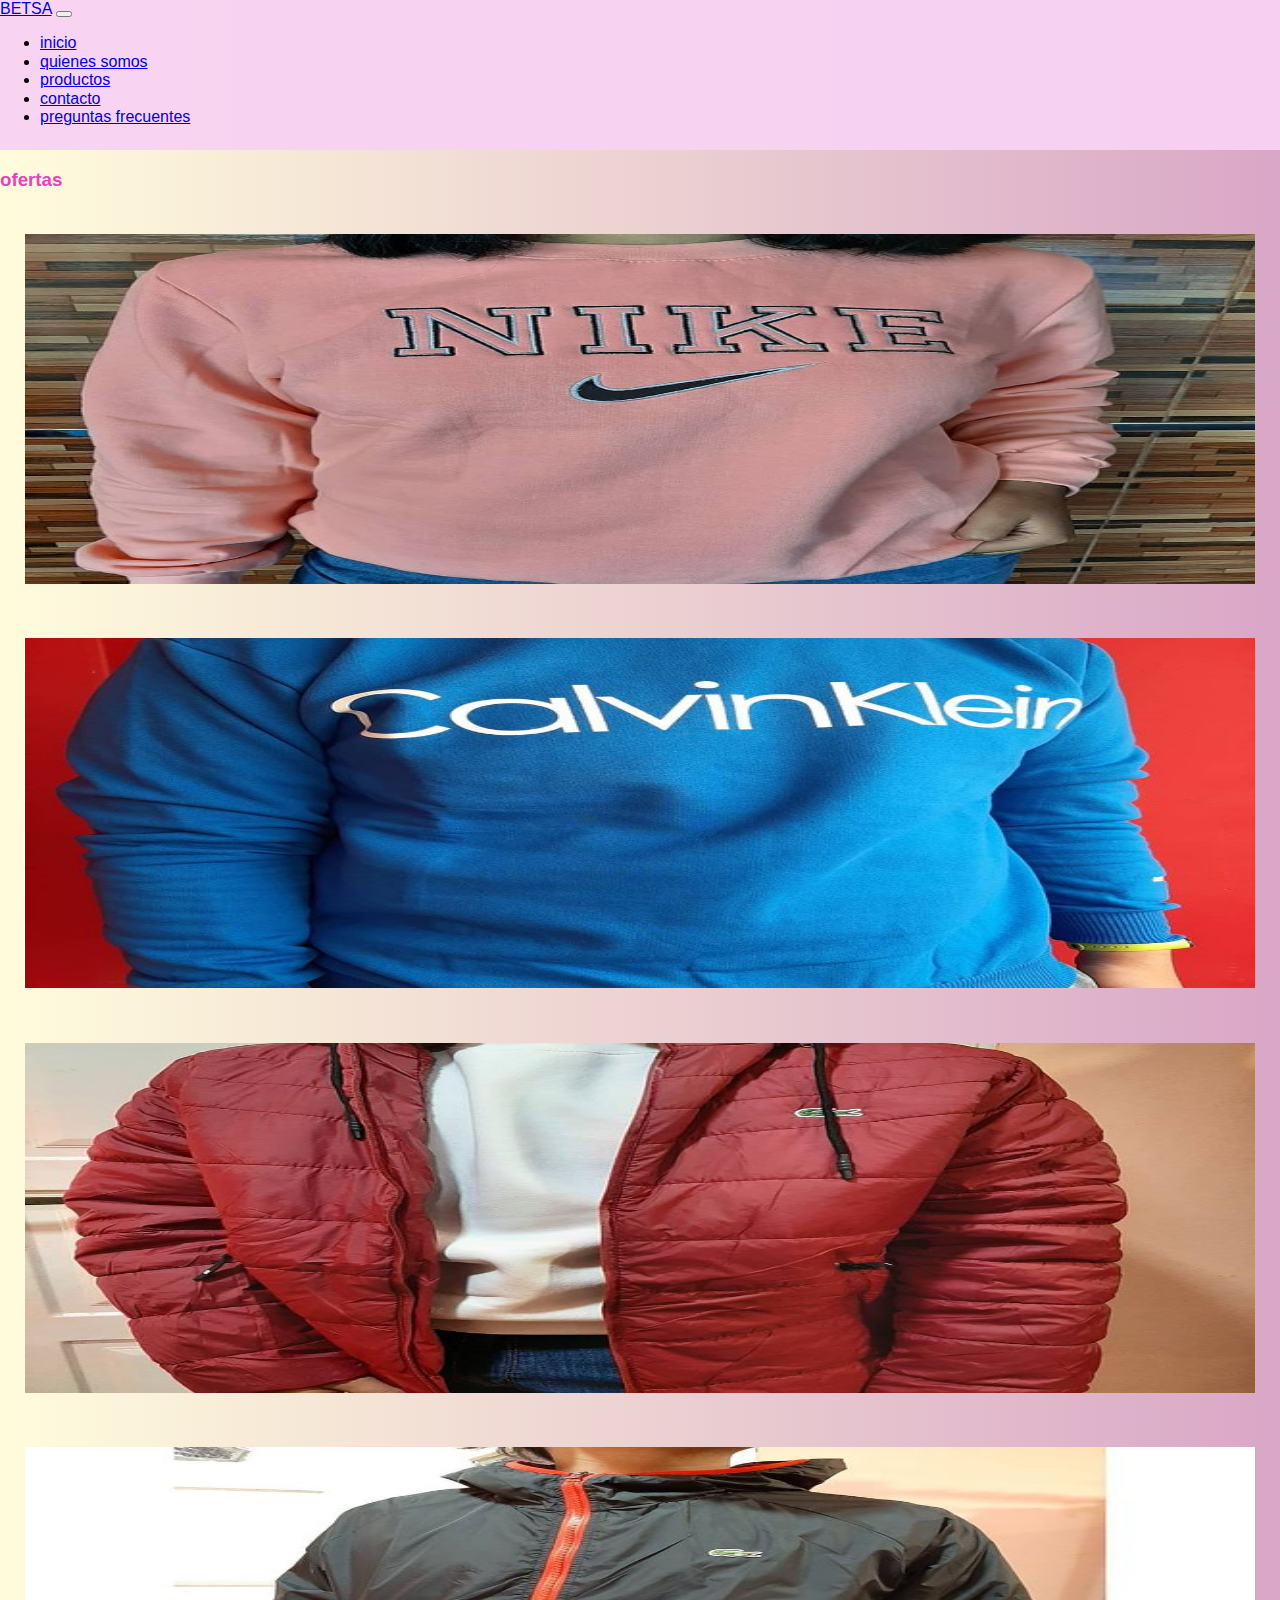
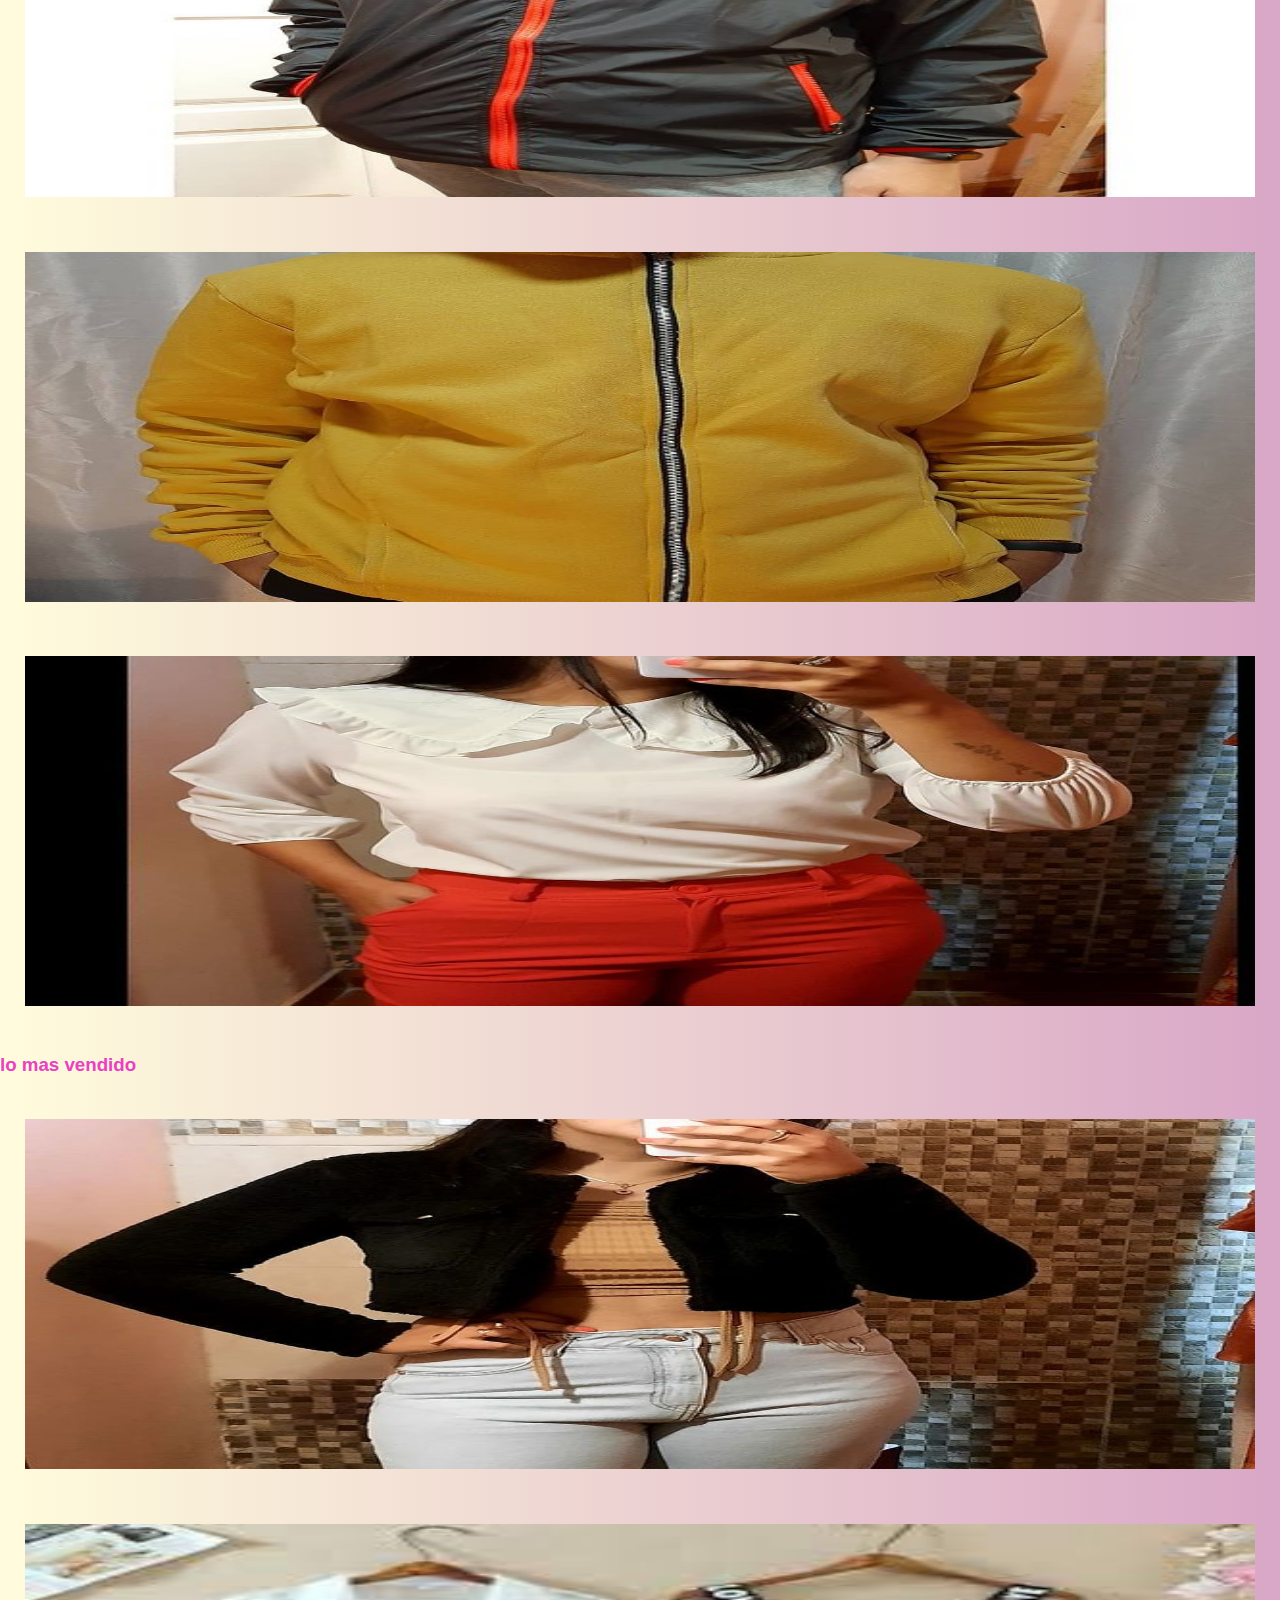
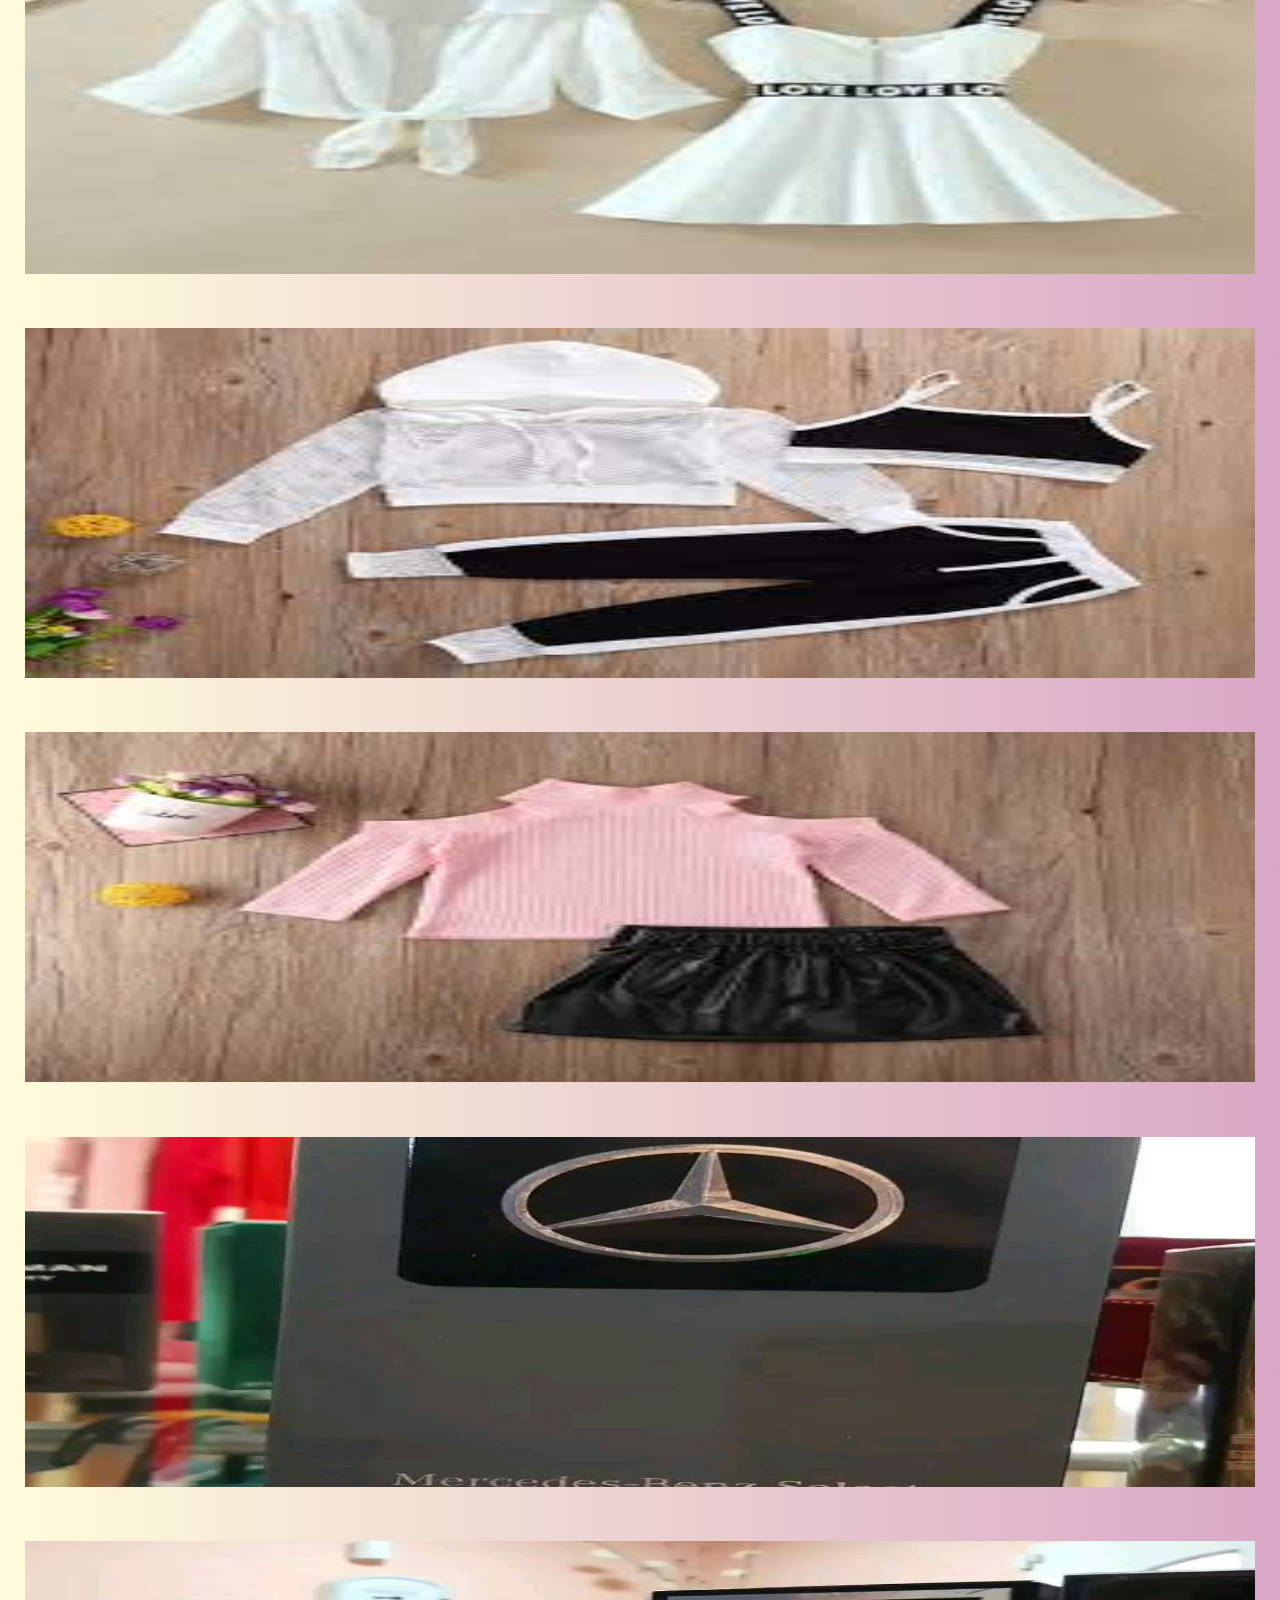
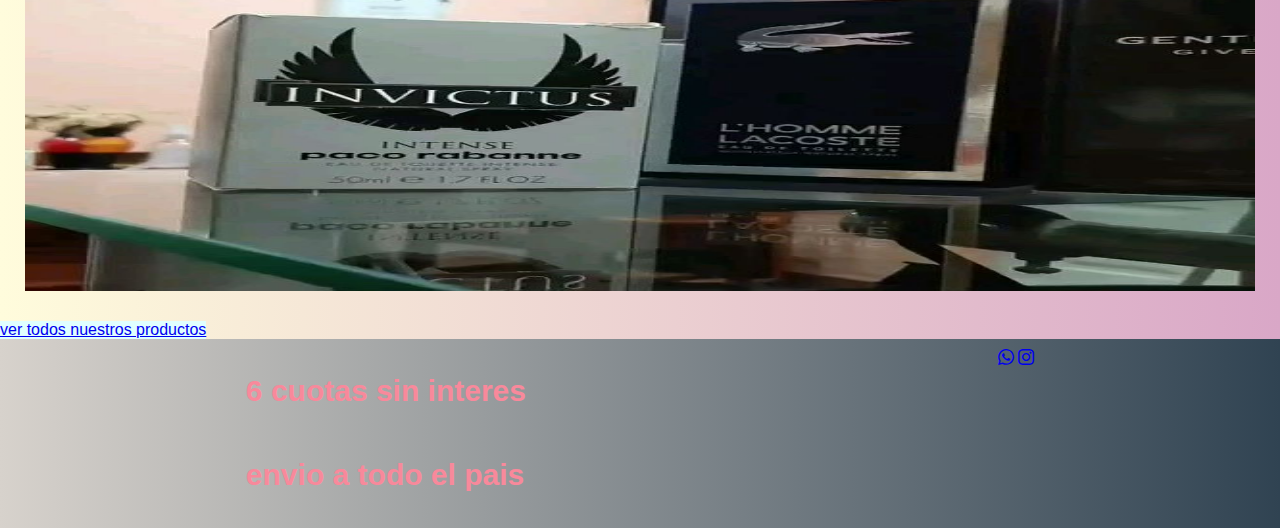
<file: index.html>
<!DOCTYPE html>
<html lang="en">
<head>
    <meta charset="UTF-8">
    <meta http-equiv="X-UA-Compatible" content="IE=edge">
    <meta name="viewport" content="width=device-width, initial-scale=1">
    <title>Document</title>
    <link rel="stylesheet" href="https://cdn.jsdelivr.net/npm/bootstrap-icons@1.5.0/font/bootstrap-icons.css">
     <!-- Bootstrap CSS -->
     <link href="https://cdn.jsdelivr.net/npm/bootstrap@5.1.0/dist/css/bootstrap.min.css" rel="stylesheet" integrity="sha384-KyZXEAg3QhqLMpG8r+8fhAXLRk2vvoC2f3B09zVXn8CA5QIVfZOJ3BCsw2P0p/We" crossorigin="anonymous">
  
     <link rel="stylesheet" href="./new-stilos.css">
    <link rel="preconnect" href="https://fonts.googleapis.com">
    <link rel="preconnect" href="https://fonts.gstatic.com" crossorigin>
    <link href="https://fonts.googleapis.com/css2?family=Monoton&display=swap" rel="stylesheet">
    <link rel="stylesheet" href="./estilos.css">
</head>
<body>
          <!--header -->
    <header class="navegacions">
      <nav class="navbar navbar-expand-lg navbar-light bg-light">
        <div class="container-fluid">
          <a class="navbar-brand" href="#">BETSA</a>
          <button class="navbar-toggler" type="button" data-bs-toggle="collapse" data-bs-target="#navbarSupportedContent" aria-controls="navbarSupportedContent" aria-expanded="false" aria-label="Toggle navigation">
            <span class="navbar-toggler-icon"></span>
          </button>
          <div class="collapse navbar-collapse" id="navbarSupportedContent">
            
            <ul class="navbar-nav">
              <li class="nav-item">
                <a class="nav-link active" aria-current="page" href="index.html">inicio</a>
              </li>
              <li class="nav-item">
                <a class="nav-link" href="quienesSomos.html">quienes somos</a>
              </li>
              <li class="nav-item">
                <a class="nav-link" href="producto.html">productos</a>
              </li>
              <li class="nav-item">
                <a class="nav-link" href="contacto.html">contacto</a>
              </li>
              <li class="nav-item">
                <a class="nav-link" href="preguntasFrecuentes.html">preguntas frecuentes</a>
              </li>
            </ul>
          </div>
        </div>
      </nav>
    </header>
          <!-- fin header -->
           <!-- main -->
        <main>
          <section id="galeria" class="container">
              <div class="text-center pt-5">
                <h3>ofertas</h3>
              </div>
              <div class="row">
                <div class="col-lg-4">
                    <img src="./img/buzo.jpg" alt="ropa">
                </div>
                <div class="col-lg-4">
                    <img src="./img/buzo2.jpg" alt="ropa">
                </div>
                <div class="col-lg-4">
                    <img src="./img/campera.jpg" alt="cartera">
                </div>
                <div class="col-lg-4">
                    <img src="./img/campera 2.jpg" alt="ropa">
                </div>
                <div class="col-lg-4">
                    <img src="./img/camperamarilla.jpg" alt="ropa">
                </div>
                <div class="col-lg-4">
                    <img src="./img/combo1.jpg" alt="ropa">
                </div>
              </div>
              <section id="galeria" class="container">
                <div class="text-center pt-5">
                  <h3>lo mas vendido</h3>
                </div>
                <div class="row">
                  <div class="col-lg-4">
                      <img src="./img/combo2.jpg" alt="ropa">
                  </div>
                  <div class="col-lg-4">
                      <img src="./img/ropa 2.jfif" alt="ropa">
                  </div>
                  <div class="col-lg-4">
                      <img src="./img/ropa.jfif" alt="cartera">
                  </div>
                  <div class="col-lg-4">
                      <img src="./img/ropa3.jfif" alt="ropa">
                  </div>
                  <div class="col-lg-4">
                      <img src="./img/193388113_300461165049262_662664310262747146_n.jpg" alt="ropa">
                  </div>
                  <div class="col-lg-4">
                      <img src="./img/193412658_2909939009265324_4726182331145420088_n.jpg" alt="ropa">
                  </div>
                </div>
                <div class="comprar">
              <a href="producto.html" class="btn btn-pink btn.md">ver todos nuestros productos</a>
                </div>
        </main>
            <!-- fin main -->

            <!-- footer -->
          <footer id="footer">
            <div class="envio">
            <h2>6 cuotas sin interes</h2>
            <h2>envio a todo el pais</h2>
            </div>
         
            <div class="<flexf">
                
            <a href="tel:3816038184"><i id="red" class="bi bi-whatsapp"></i></a>
              
            <a href="https://www.instagram.com/betsaa.ok/?hl=es"><i class="bi bi-instagram"></i></a>
             
            </div>
               
           </div>
          </footer>
            <!-- fin footer -->
            <!-- Option 1: Bootstrap Bundle with Popper -->
    <script src="https://cdn.jsdelivr.net/npm/bootstrap@5.1.0/dist/js/bootstrap.bundle.min.js" integrity="sha384-U1DAWAznBHeqEIlVSCgzq+c9gqGAJn5c/t99JyeKa9xxaYpSvHU5awsuZVVFIhvj" crossorigin="anonymous"></script>

    

</body>
</html>
</file>
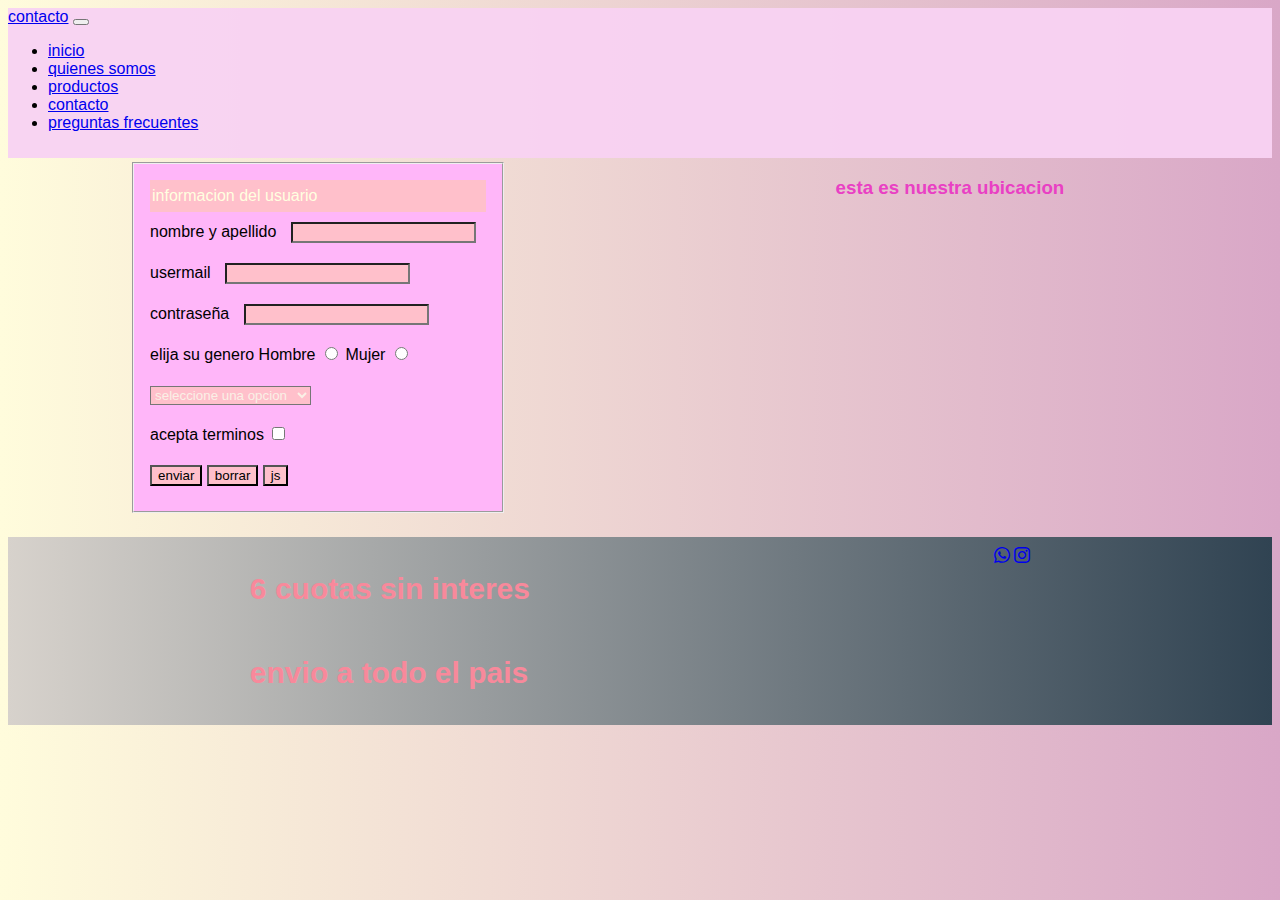
<file: contacto.html>
<!DOCTYPE html>
<html lang="es">
<head>
    <meta charset="UTF-8">
    <meta http-equiv="X-UA-Compatible" content="IE=edge">
    <meta name="viewport" content="width=device-width, initial-scale=1.0">
    <title>Document</title>
    <!-- Bootstrap CSS -->
    <link href="https://cdn.jsdelivr.net/npm/bootstrap@5.0.2/dist/css/bootstrap.min.css" rel="stylesheet" integrity="sha384-EVSTQN3/azprG1Anm3QDgpJLIm9Nao0Yz1ztcQTwFspd3yD65VohhpuuCOmLASjC" crossorigin="anonymous">
    <link rel="stylesheet" href="https://cdn.jsdelivr.net/npm/bootstrap-icons@1.5.0/font/bootstrap-icons.css">
    <link rel="stylesheet" href="./estilos.css">
    <link rel="preconnect" href="https://fonts.googleapis.com">
    <link rel="preconnect" href="https://fonts.gstatic.com" crossorigin>
    <link href="https://fonts.googleapis.com/css2?family=Monoton&display=swap" rel="stylesheet">
   
</head>
<body>
  <!-- header -->
  <header class="navegacions">
        <nav class="navbar navbar-expand-lg navbar-light bg-light">
          <div class="container-fluid">
            <a class="navbar-brand" href="#">contacto</a>
            <button class="navbar-toggler" type="button" data-bs-toggle="collapse" data-bs-target="#navbarSupportedContent" aria-controls="navbarSupportedContent" aria-expanded="false" aria-label="Toggle navigation">
              <span class="navbar-toggler-icon"></span>
            </button>
            <div class="collapse navbar-collapse" id="navbarSupportedContent">
              
              <ul class="navbar-nav">
                <li class="nav-item">
                  <a class="nav-link active" aria-current="page" href="index.html">inicio</a>
                </li>
                <li class="nav-item">
                  <a class="nav-link" href="quienesSomos.html">quienes somos</a>
                </li>
                <li class="nav-item">
                  <a class="nav-link" href="producto.html">productos</a>
                </li>
                <li class="nav-item">
                  <a class="nav-link" href="contacto.html">contacto</a>
                </li>
                <li class="nav-item">
                  <a class="nav-link" href="preguntasFrecuentes.html">preguntas frecuentes</a>
                </li>
              </ul>
            </div>
          </div>
        </nav>
  </header>
    <!-- fin header -->

    <!-- main -->
    <main>
        <section class="contacto_flex">
        <fieldset>
        <form action="."method= "get">
            
                <legend>informacion del usuario</legend>
                <div>
                    <label for= "nombre y apellido">nombre y apellido<label>
                <input  class="formulario_texto" type="text">
                 </div>
        
                 <div>
                <label for="usermail">usermail<label>  
                <input class="formulario_texto" type="email" name="usermail" id= placeholder " deje su correo " requiered>
                </div>
        
                <div>
                    <label for="contraseña">contraseña<label> 
                <input class=" formulario_texto" type="password" name="contraseña" id=placeholder" contraseña " requiered>
                </div>
                <div> 
                <label for="genero">elija su genero</label>
                <label>Hombre<label>
                        <input type="radio" name="Genero" id="" value="Hombre">
                        <label>Mujer<label>
                        <input type="radio" name="Genero" id="" value="Mujer">
                        </div>
                        <div>
                            <select name="tipo de queja" id="">
                                <option value=""disabled selected>seleccione una opcion</option>
                                <option value="1">problema con la pagina</option>
                                <option value="2">mala atencion</option>
                                <option value="3">problema con envios</option>
                                <option value="4">falta de stock</option>
                            </select>
                        </div>
                        <div>
                            <label  for="aceptas">acepta terminos<label>
                            <input type="checkbox" name=" aceptas  " value=" 1 ">
                        </div>
                        <div>
                        <input type="submit" value= "enviar">
                        <input type="reset" value= "borrar" > 
                        <input type="button" value="js">
                        </div> 
            
            
        </form>
         </fieldset>
         <div class="ubicacion_flex">
           <h3> esta es nuestra ubicacion</h3>
           <iframe src="https://www.google.com/maps/embed?pb=!1m18!1m12!1m3!1d3553.4995503113755!2d-65.41760288529017!3d-27.045975405288694!2m3!1f0!2f0!3f0!3m2!1i1024!2i768!4f13.1!3m3!1m2!1s0x9422496fcf8a827b%3A0x54cb4d0976064caa!2zRmFtYWlsbMOhLCBUdWN1bcOhbg!5e0!3m2!1ses-419!2sar!4v1629848454964!5m2!1ses-419!2sar" width="400" height="300" style="border:0;" allowfullscreen="" loading="lazy"></iframe>
        </div>
        </section>
    </main>
    <!-- fin main -->

    <!-- footer -->
        <footer id="footer">
          <div class="envio">
          <h2>6 cuotas sin interes</h2>
          <h2>envio a todo el pais</h2>
          </div>
       
          <div class="<flexf">
              
          <a href="tel:3816038184"><i class="bi bi-whatsapp"></i></a>
            
          <a href="https://www.instagram.com/betsaa.ok/?hl=es"><i class="bi bi-instagram"></i></a>
           
          </div>
             
         </div>
        </footer>
        <!-- fin footer -->
        
        <!-- Option 1: Bootstrap Bundle with Popper -->
<script src="https://cdn.jsdelivr.net/npm/bootstrap@5.0.2/dist/js/bootstrap.bundle.min.js" integrity="sha384-MrcW6ZMFYlzcLA8Nl+NtUVF0sA7MsXsP1UyJoMp4YLEuNSfAP+JcXn/tWtIaxVXM" crossorigin="anonymous"></script>
        
</body>
</html>
</file>
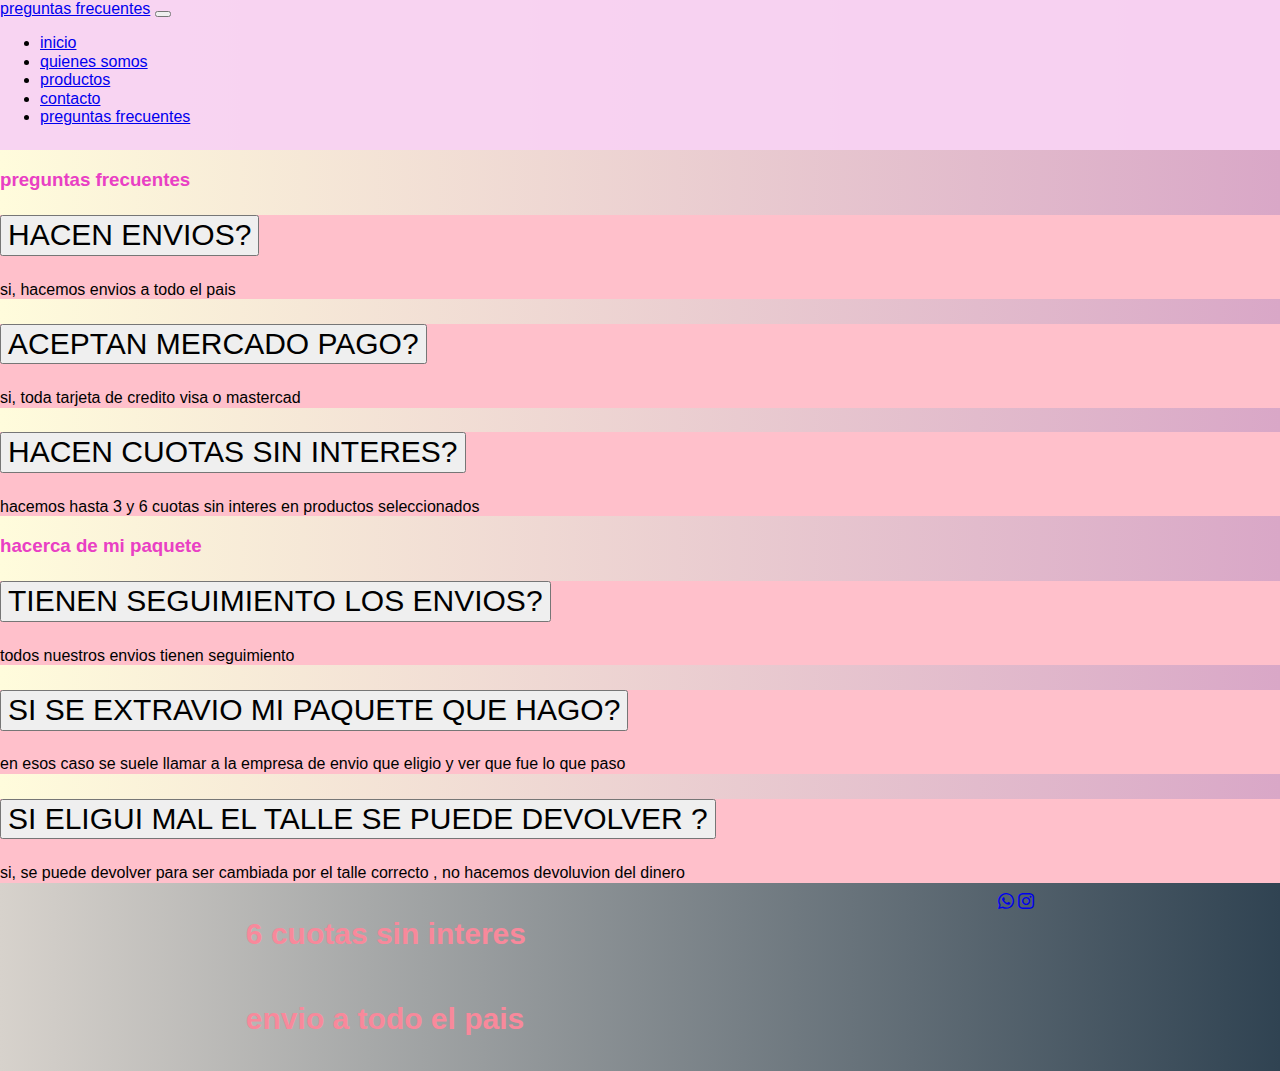
<file: preguntasFrecuentes.html>
<!DOCTYPE html>
<html lang="en">
<head>
    <meta charset="UTF-8">
    <meta http-equiv="X-UA-Compatible" content="IE=edge">
    <meta name="viewport" content="width=device-width, initial-scale=1.0">
    <title>Document</title>
      <!-- Bootstrap CSS -->
      <link rel="stylesheet" href="https://cdn.jsdelivr.net/npm/bootstrap-icons@1.5.0/font/bootstrap-icons.css">
      <link href="https://cdn.jsdelivr.net/npm/bootstrap@5.0.2/dist/css/bootstrap.min.css" rel="stylesheet" integrity="sha384-EVSTQN3/azprG1Anm3QDgpJLIm9Nao0Yz1ztcQTwFspd3yD65VohhpuuCOmLASjC" crossorigin="anonymous">
      <link rel="stylesheet" href="./new-stilos.css">
    <link rel="preconnect" href="https://fonts.googleapis.com">
    <link rel="preconnect" href="https://fonts.gstatic.com" crossorigin>
    <link href="https://fonts.googleapis.com/css2?family=Monoton&display=swap" rel="stylesheet">
    <link rel="stylesheet" href="./estilos.css">
</head>

<body>
  <!-- header -->
  <header class="navegacions">
    <nav class="navbar navbar-expand-lg navbar-light bg-light">
      <div class="container-fluid">
        <a class="navbar-brand" href="#">preguntas frecuentes</a>
        <button class="navbar-toggler" type="button" data-bs-toggle="collapse" data-bs-target="#navbarSupportedContent" aria-controls="navbarSupportedContent" aria-expanded="false" aria-label="Toggle navigation">
          <span class="navbar-toggler-icon"></span>
        </button>
        <div class="collapse navbar-collapse" id="navbarSupportedContent">
          
          <ul class="navbar-nav">
            <li class="nav-item">
              <a class="nav-link active" aria-current="page" href="index.html">inicio</a>
            </li>
            <li class="nav-item">
              <a class="nav-link" href="quienesSomos.html">quienes somos</a>
            </li>
            <li class="nav-item">
              <a class="nav-link" href="producto.html">productos</a>
            </li>
            <li class="nav-item">
              <a class="nav-link" href="contacto.html">contacto</a>
            </li>
            <li class="nav-item">
              <a class="nav-link" href="preguntasFrecuentes.html">preguntas frecuentes</a>
            </li>
          </ul>
        </div>
      </div>
    </nav>
  </header>
  <!-- fin header -->

  <!-- main -->
<main>
        <section class="container-main">
            <div class="container">
                <div class="row">
                    <div class="col-md-6 text-center    ">
                        <h3>preguntas frecuentes</h3>
                        <div class="accordion" id="accordionExample">
                            <div class="accordion-item">
                              <h2 class="accordion-header" id="headingOne">
                                <button class="accordion-button" type="button" data-bs-toggle="collapse" data-bs-target="#collapseOne" aria-expanded="true" aria-controls="collapseOne">
                                  HACEN ENVIOS?
                                </button>
                              </h2>
                              <div id="collapseOne" class="accordion-collapse collapse show" aria-labelledby="headingOne" data-bs-parent="#accordionExample">
                                <div class="accordion-body">
                                  si, hacemos envios a todo el pais
                                </div>
                              </div>
                            </div>
                            <div class="accordion-item">
                              <h2 class="accordion-header" id="headingTwo">
                                <button class="accordion-button collapsed" type="button" data-bs-toggle="collapse" data-bs-target="#collapseTwo" aria-expanded="false" aria-controls="collapseTwo">
                                  ACEPTAN MERCADO PAGO?
                                </button>
                              </h2>
                              <div id="collapseTwo" class="accordion-collapse collapse" aria-labelledby="headingTwo" data-bs-parent="#accordionExample">
                                <div class="accordion-body">
                                  si, toda tarjeta de credito visa o mastercad
                                </div>
                              </div>
                            </div>
                            <div class="accordion-item">
                              <h2 class="accordion-header" id="headingThree">
                                <button class="accordion-button collapsed" type="button" data-bs-toggle="collapse" data-bs-target="#collapseThree" aria-expanded="false" aria-controls="collapseThree">
                                  HACEN CUOTAS SIN INTERES?
                                </button>
                              </h2>
                              <div id="collapseThree" class="accordion-collapse collapse" aria-labelledby="headingThree" data-bs-parent="#accordionExample">
                                <div class="accordion-body">
                                  hacemos hasta 3 y 6 cuotas sin interes en productos seleccionados 
                                </div>
                              </div>
                            </div>
                          </div>

                    </div>
                </div>
            </div>
            <div class="container">
              <div class="row">
                  <div class="col-md-6 text-center    ">
                      <h3>hacerca de mi paquete </h3>
                      <div class="accordion" id="accordionExample">
                          <div class="accordion-item">
                            <h2 class="accordion-header" id="headingOne">
                              <button class="accordion-button" type="button" data-bs-toggle="collapse" data-bs-target="#collapseOne" aria-expanded="true" aria-controls="collapseOne">
                               TIENEN SEGUIMIENTO LOS ENVIOS?
                              </button>
                            </h2>
                            <div id="collapseOne" class="accordion-collapse collapse show" aria-labelledby="headingOne" data-bs-parent="#accordionExample">
                              <div class="accordion-body">
                                todos nuestros envios tienen seguimiento 
                              </div>
                            </div>
                          </div>
                          <div class="accordion-item">
                            <h2 class="accordion-header" id="headingTwo">
                              <button class="accordion-button collapsed" type="button" data-bs-toggle="collapse" data-bs-target="#collapseTwo" aria-expanded="false" aria-controls="collapseTwo">
                                SI SE EXTRAVIO MI PAQUETE QUE HAGO?
                              </button>
                            </h2>
                            <div id="collapseTwo" class="accordion-collapse collapse" aria-labelledby="headingTwo" data-bs-parent="#accordionExample">
                              <div class="accordion-body">
                                en esos caso se suele llamar a la empresa de envio que eligio y ver que fue lo que paso
                              </div>
                            </div>
                          </div>
                          <div class="accordion-item">
                            <h2 class="accordion-header" id="headingThree">
                              <button class="accordion-button collapsed" type="button" data-bs-toggle="collapse" data-bs-target="#collapseThree" aria-expanded="false" aria-controls="collapseThree">
                                SI ELIGUI MAL EL TALLE SE PUEDE DEVOLVER ?
                              </button>
                            </h2>
                            <div id="collapseThree" class="accordion-collapse collapse" aria-labelledby="headingThree" data-bs-parent="#accordionExample">
                              <div class="accordion-body">
                                si, se puede devolver para ser cambiada por el talle correcto , no hacemos devoluvion del dinero 
                              </div>
                            </div>
                          </div>
                        </div>

                  </div>
              </div>
          </div>
        </section>
</main>
  <!-- fin main -->

  <!-- footer -->
<footer id="footer">
  <div class="envio">
  <h2>6 cuotas sin interes</h2>
  <h2>envio a todo el pais</h2>
  </div>

  <div class="<flexf">
      
  <a href="tel:3816038184"><i class="bi bi-whatsapp"></i></a>
    
  <a href="https://www.instagram.com/betsaa.ok/?hl=es"><i class="bi bi-instagram"></i></a>
   
  </div>
     
  </div>
</footer>
  <!-- fin footer -->

<!-- Option 1: Bootstrap Bundle with Popper -->
<script src="https://cdn.jsdelivr.net/npm/bootstrap@5.0.2/dist/js/bootstrap.bundle.min.js" integrity="sha384-MrcW6ZMFYlzcLA8Nl+NtUVF0sA7MsXsP1UyJoMp4YLEuNSfAP+JcXn/tWtIaxVXM" crossorigin="anonymous"></script>
       
</body>
</html>
</file>
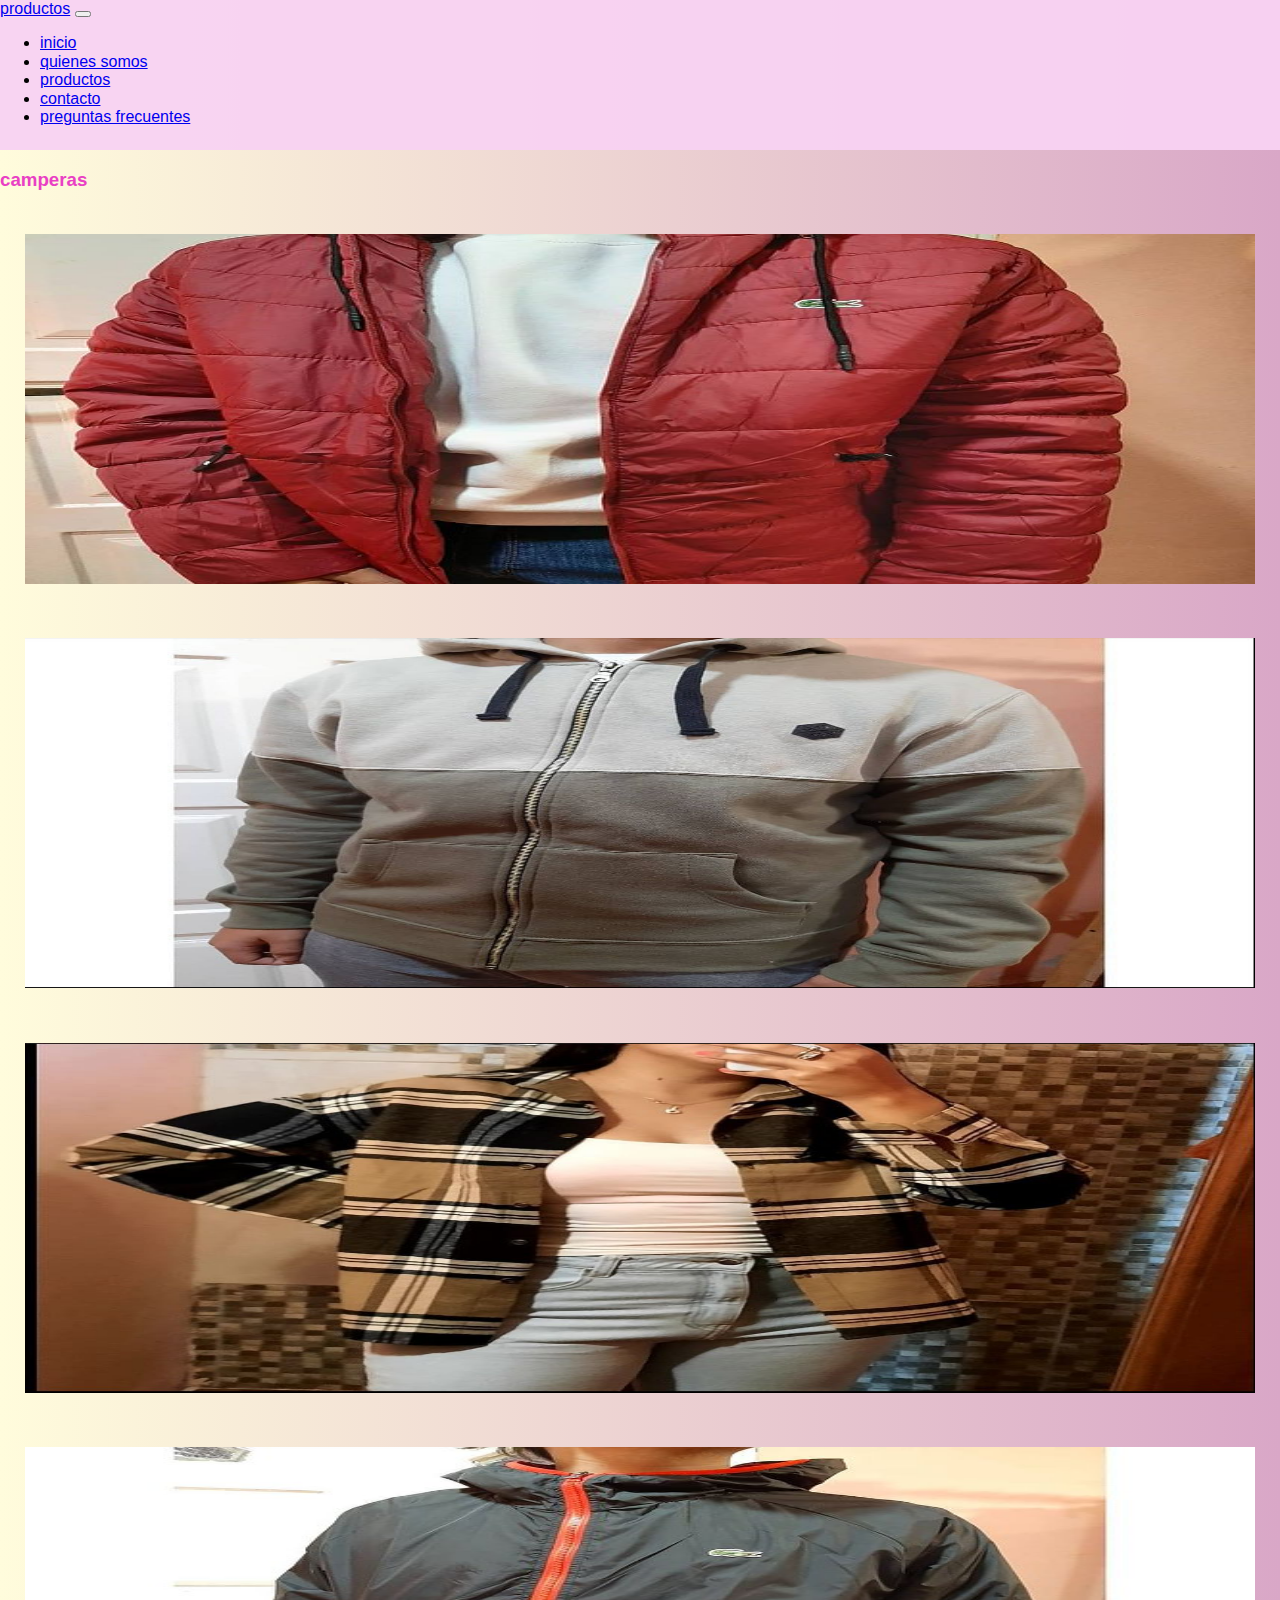
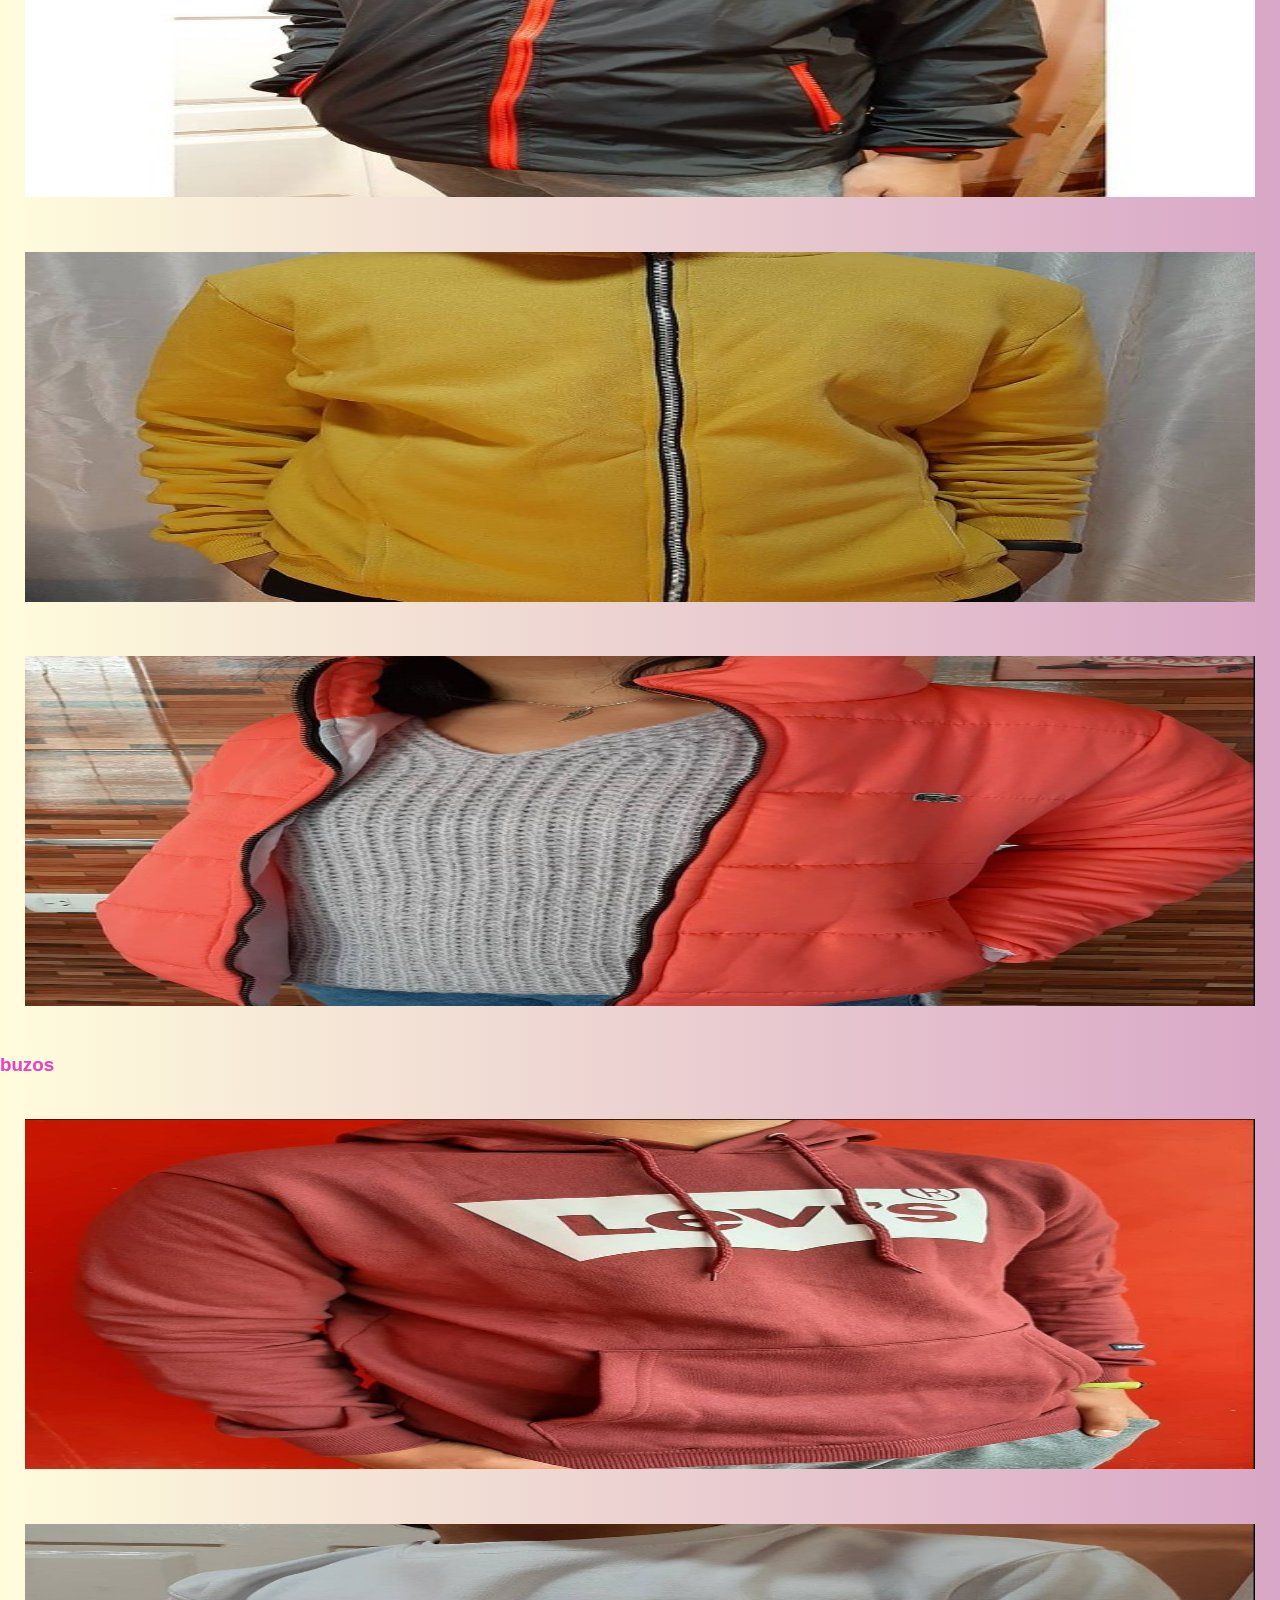
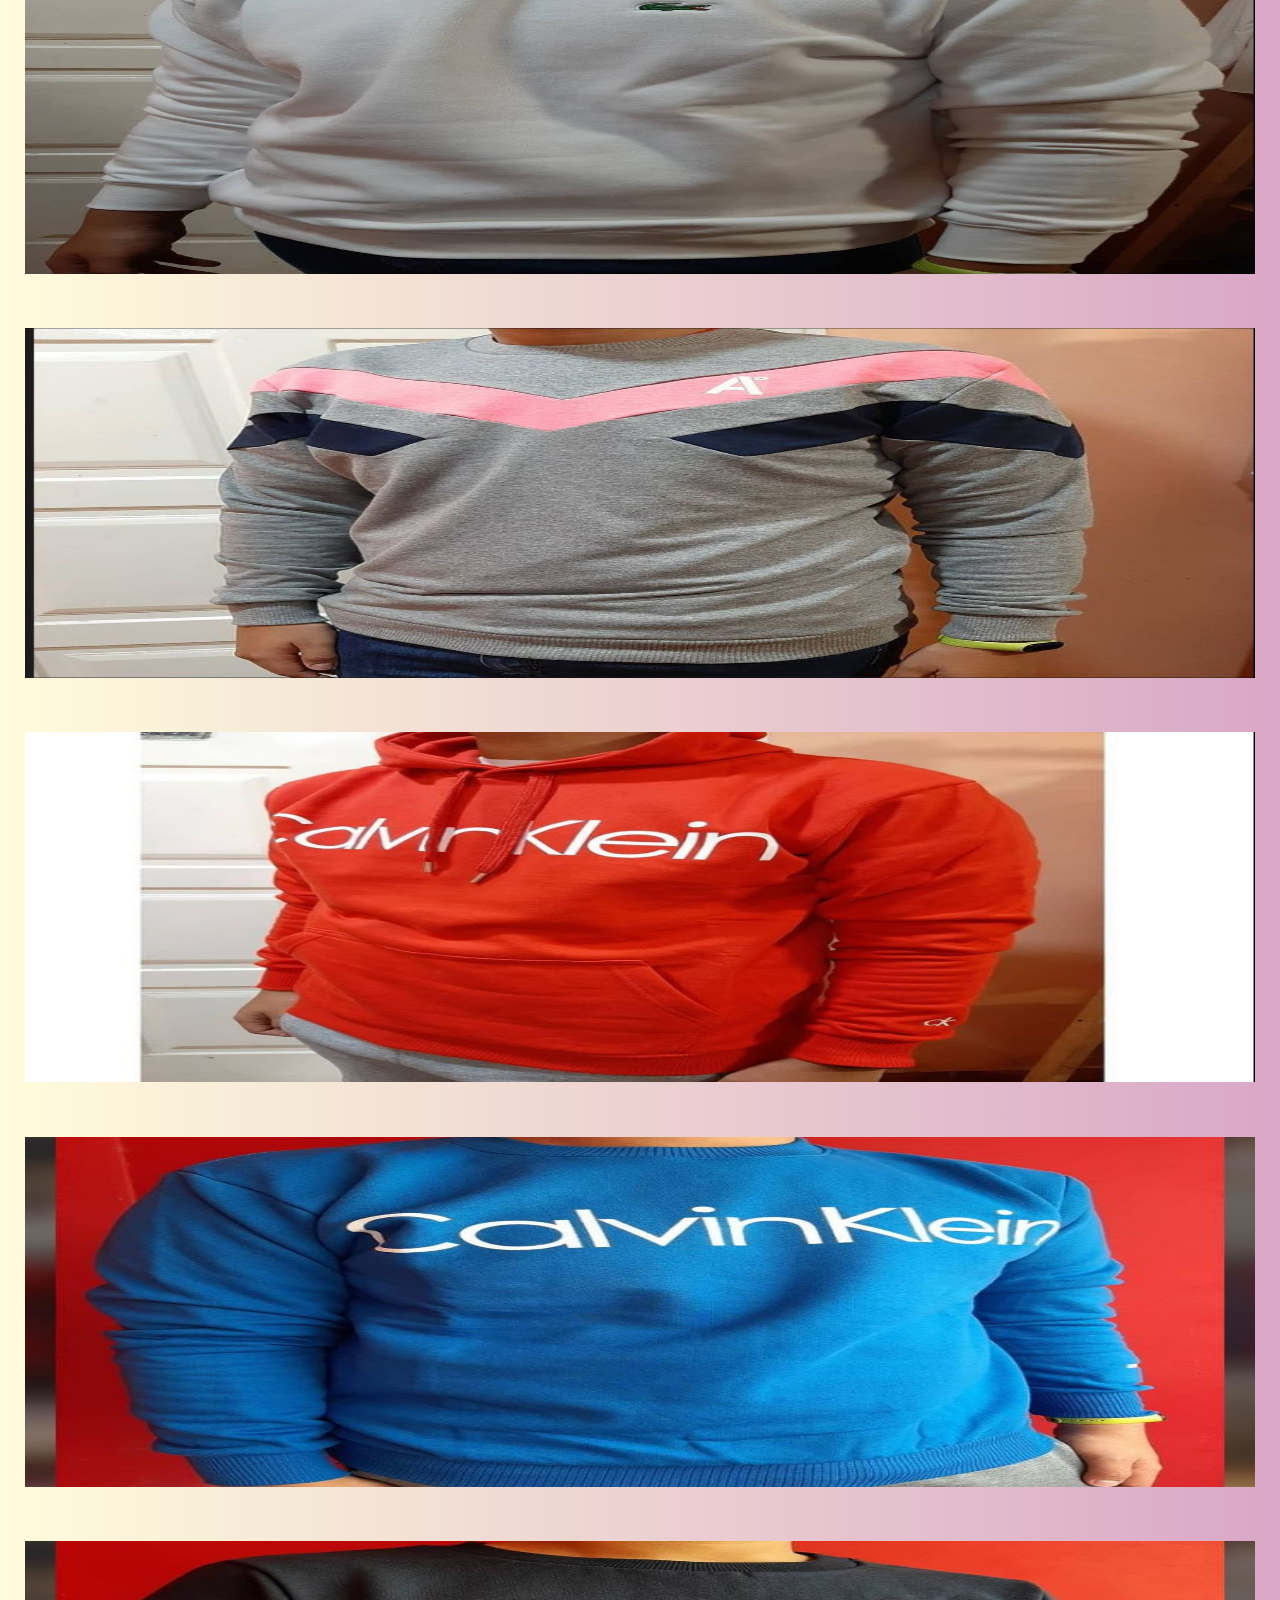
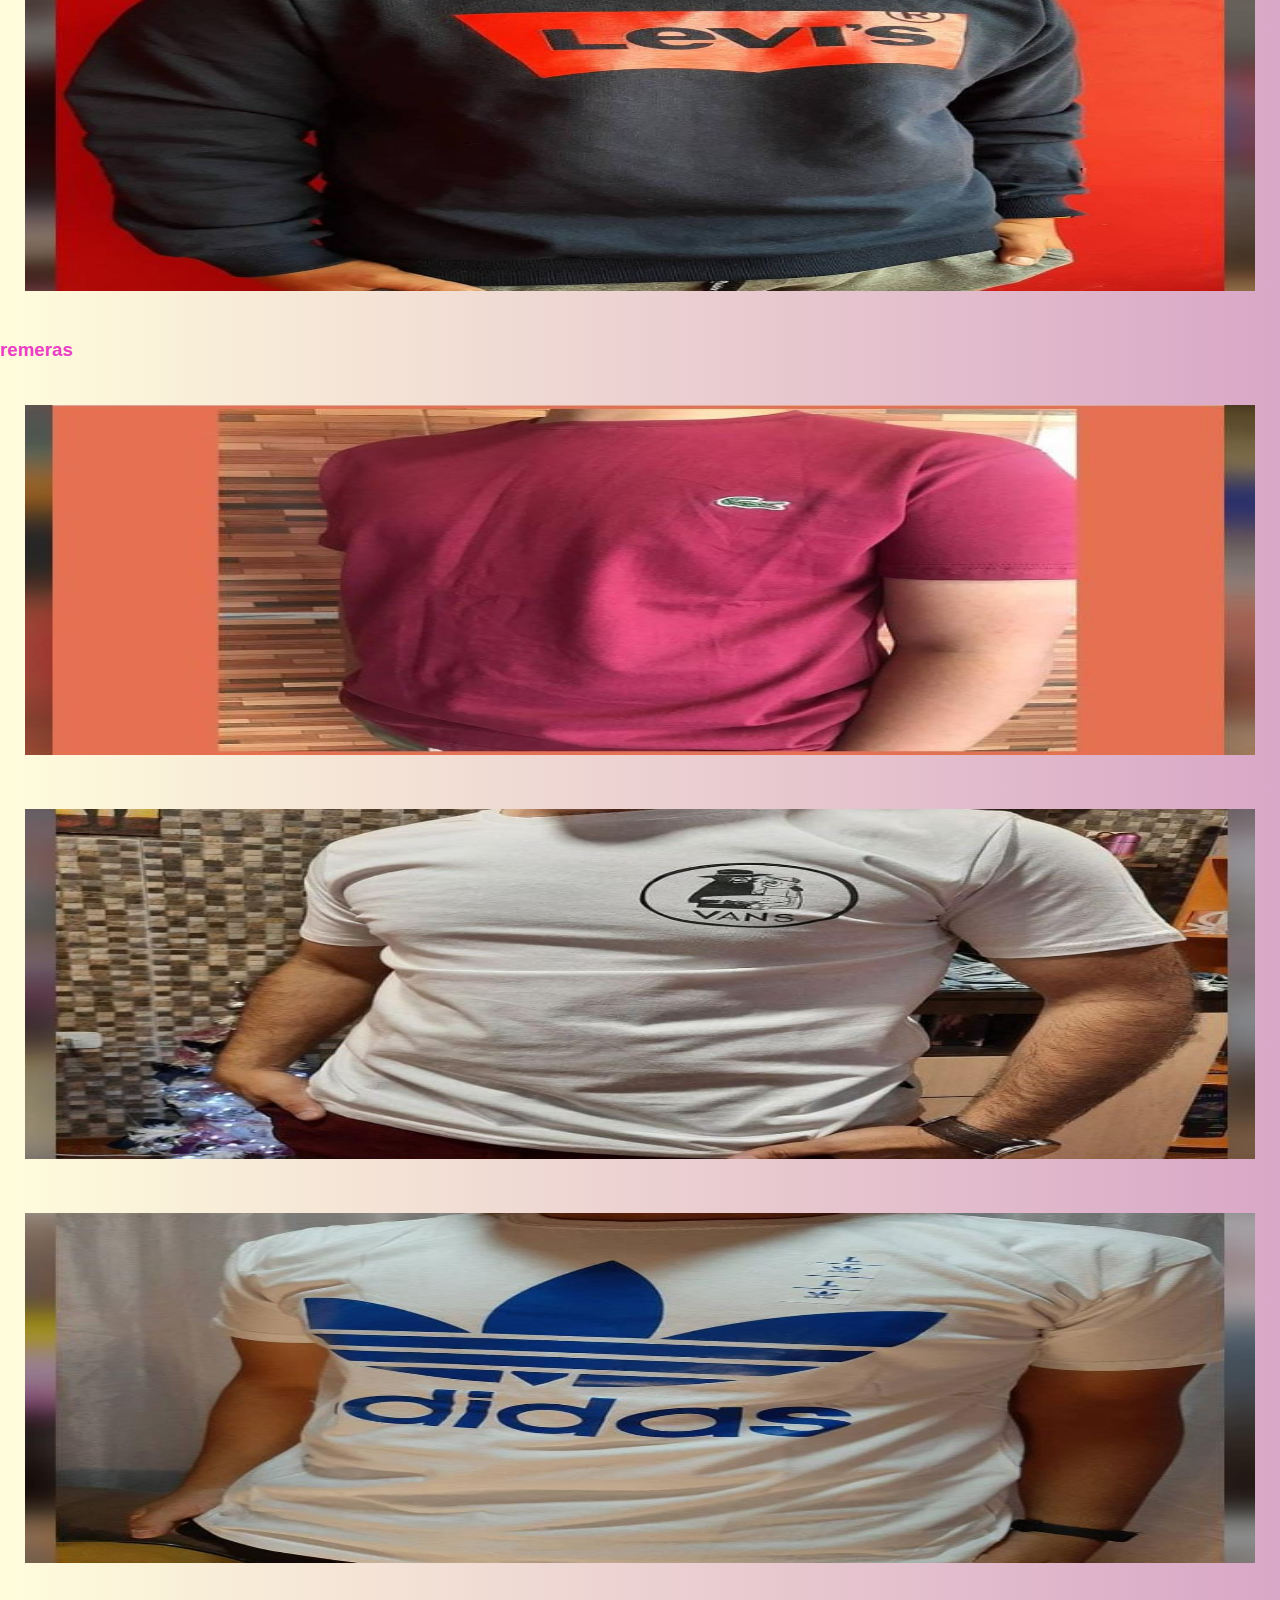
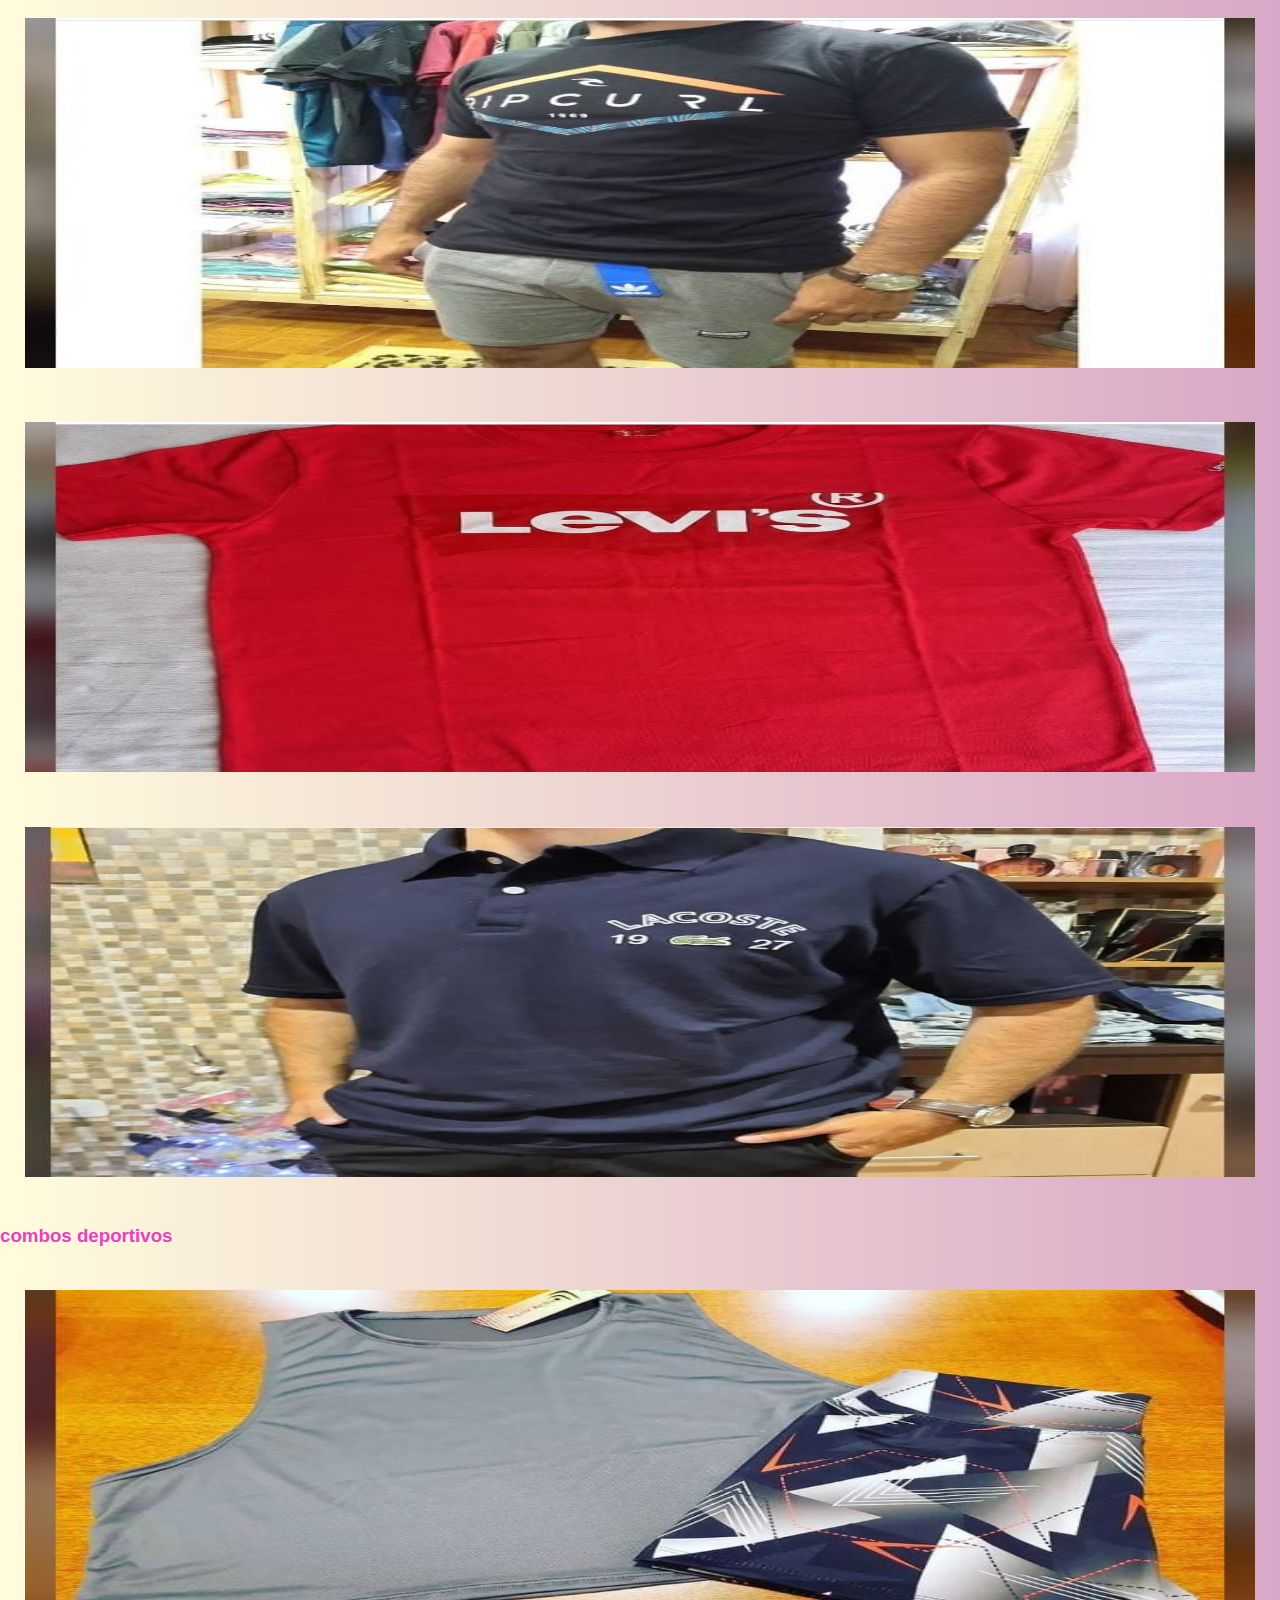
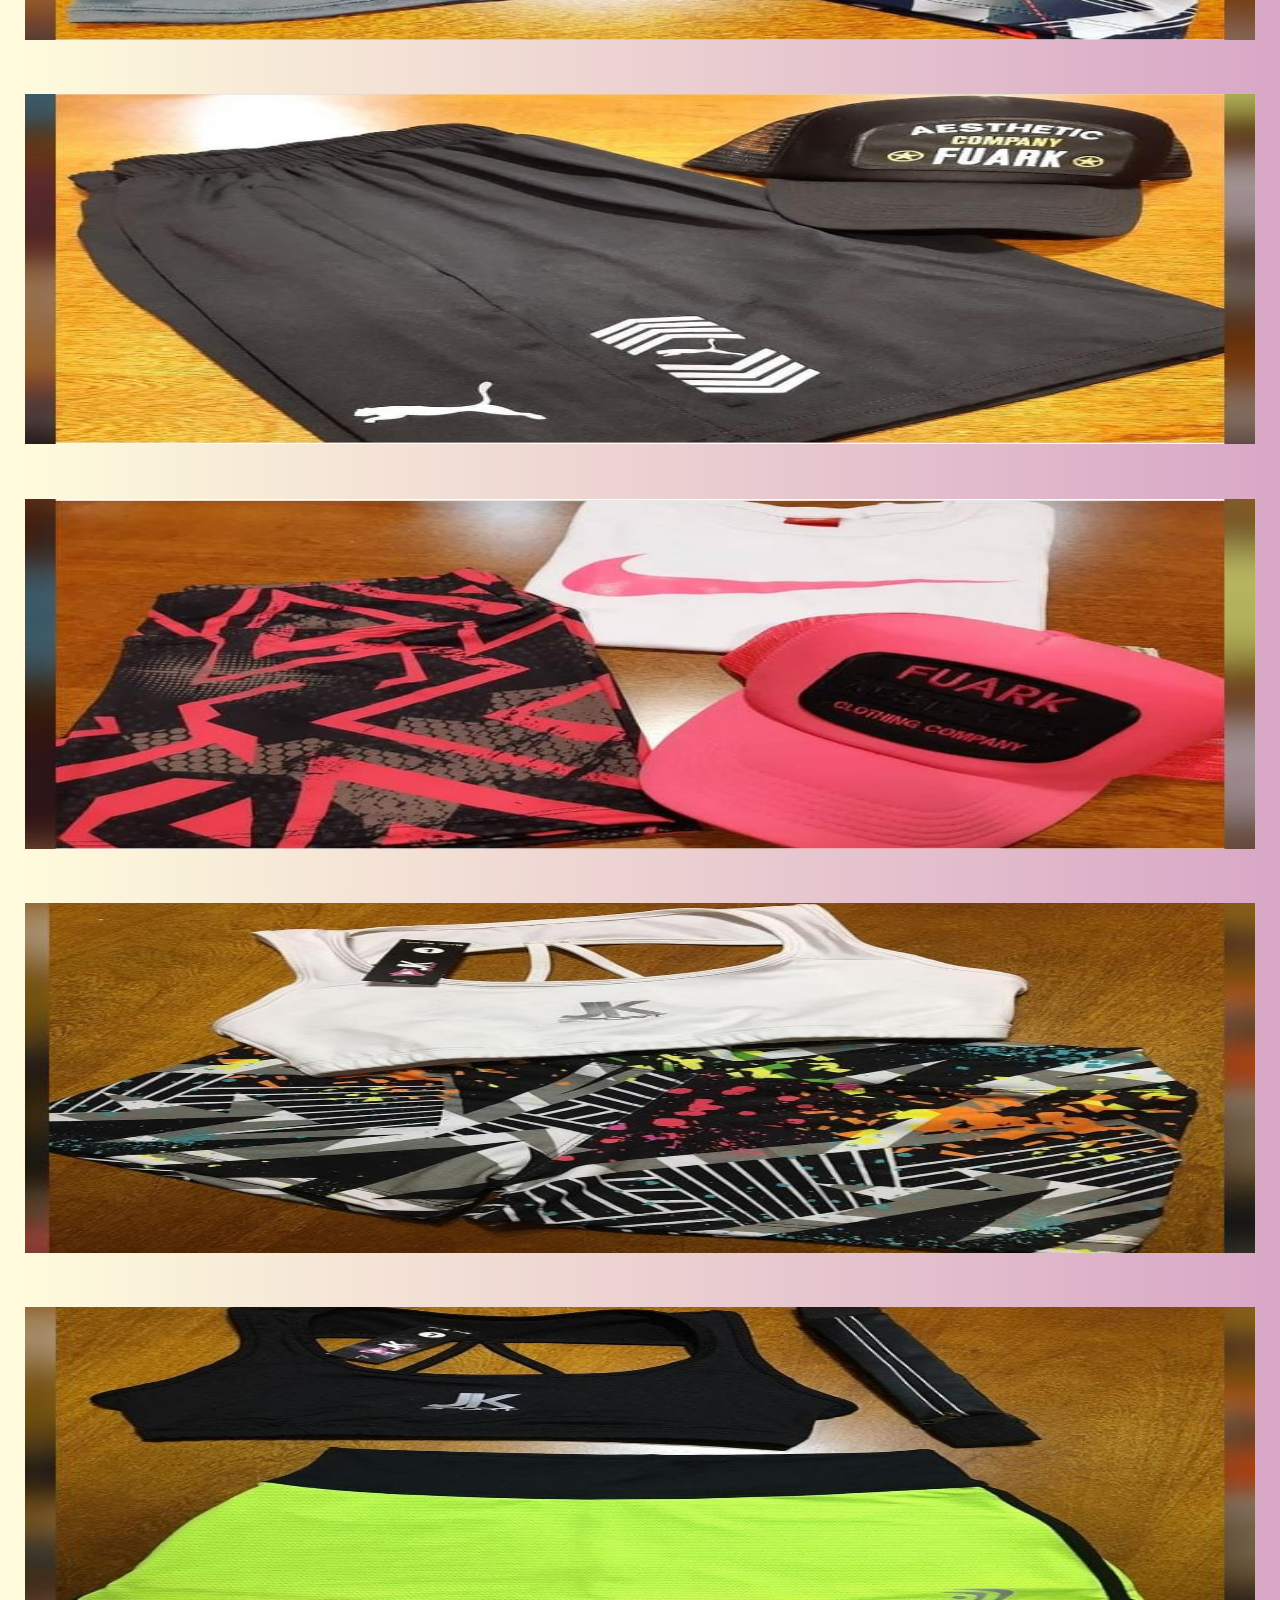
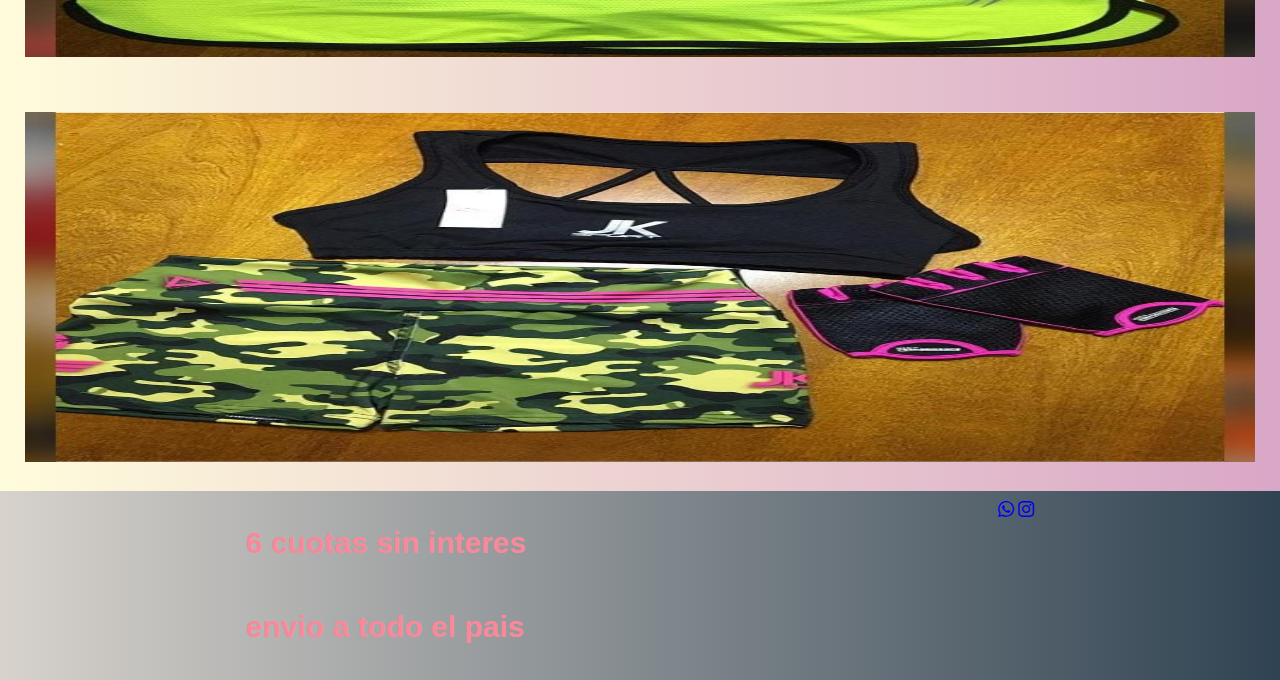
<file: producto.html>
<!DOCTYPE html>
<html lang="es">
<head>
    <meta charset="UTF-8">
    <meta http-equiv="X-UA-Compatible" content="IE=edge">
    <meta name="viewport" content="width=device-width, initial-scale=1.0">
    <title>Document</title>
    <!-- Bootstrap CSS -->
    <link rel="stylesheet" href="https://cdn.jsdelivr.net/npm/bootstrap-icons@1.5.0/font/bootstrap-icons.css">
    <link href="https://cdn.jsdelivr.net/npm/bootstrap@5.0.2/dist/css/bootstrap.min.css" rel="stylesheet" integrity="sha384-EVSTQN3/azprG1Anm3QDgpJLIm9Nao0Yz1ztcQTwFspd3yD65VohhpuuCOmLASjC" crossorigin="anonymous">
    <link rel="stylesheet" href="./new-stilos.css">
    <link rel="preconnect" href="https://fonts.googleapis.com">
    <link rel="preconnect" href="https://fonts.gstatic.com" crossorigin>
    <link href="https://fonts.googleapis.com/css2?family=Monoton&display=swap" rel="stylesheet">
    <link rel="stylesheet" href="./estilos.css">
</head>
<body>
    <!-- header -->
  <header class="navegacions">
        <nav class="navbar navbar-expand-lg navbar-light bg-light">
          <div class="container-fluid">
            <a class="navbar-brand" href="#">productos</a>
            <button class="navbar-toggler" type="button" data-bs-toggle="collapse" data-bs-target="#navbarSupportedContent" aria-controls="navbarSupportedContent" aria-expanded="false" aria-label="Toggle navigation">
              <span class="navbar-toggler-icon"></span>
            </button>
            <div class="collapse navbar-collapse" id="navbarSupportedContent">
              
              <ul class="navbar-nav">
                <li class="nav-item">
                  <a class="nav-link active" aria-current="page" href="paginaPrincipal.html">inicio</a>
                </li>
                <li class="nav-item">
                  <a class="nav-link" href="quienesSomos.html">quienes somos</a>
                </li>
                <li class="nav-item">
                  <a class="nav-link" href="producto.html">productos</a>
                </li>
                <li class="nav-item">
                  <a class="nav-link" href="contacto.html">contacto</a>
                </li>
                <li class="nav-item">
                  <a class="nav-link" href="preguntasFrecuentes.html">preguntas frecuentes</a>
                </li>
              </ul>
            </div>
          </div>
        </nav>
  </header>
    <!-- fin header -->

          <!-- main -->
          <main>
            <section id="galeria" class="container">
                <div class="text-center pt-5">
                  <h3>camperas</h3>
                </div>
                <div class="row">
                  <div class="col-lg-4">
                      <img src="./img/campera.jpg" alt="ropa">
                  </div>
                  <div class="col-lg-4">
                      <img src="./img/campera5.jpeg" alt="ropa">
                  </div>
                  <div class="col-lg-4">
                      <img src="./img/campera7.jpeg" alt="cartera">
                  </div>
                  <div class="col-lg-4">
                      <img src="./img/campera 2.jpg" alt="ropa">
                  </div>
                  <div class="col-lg-4">
                      <img src="./img/camperamarilla.jpg" alt="ropa">
                  </div>
                  <div class="col-lg-4">
                      <img src="./img/campera6.jpeg" alt="ropa">
                  </div>
                </div>

                <section id="galeria" class="container">
                  <div class="text-center pt-5">
                    <h3>buzos</h3>
                  </div>
                  <div class="row">
                    <div class="col-lg-4">
                        <img src="./img/buzo1.jpeg" alt="ropa">
                    </div>
                    <div class="col-lg-4">
                        <img src="./img/buzo2.jpeg" alt="ropa">
                    </div>
                    <div class="col-lg-4">
                        <img src="./img/buzo3.jpeg" alt="cartera">
                    </div>
                    <div class="col-lg-4">
                        <img src="./img/buzo4.jpeg" alt="ropa">
                    </div>
                    <div class="col-lg-4">
                        <img src="./img/buzo5.jpeg" alt="ropa">
                    </div>
                    <div class="col-lg-4">
                        <img src="./img/buzo6.jpeg" alt="ropa">
                    </div>
                  </div>
  
                  <section id="galeria" class="container">
                    <div class="text-center pt-5">
                      <h3>remeras</h3>
                    </div>
                    <div class="row">
                      <div class="col-lg-4">
                          <img src="./img/remera1.jpeg" alt="ropa">
                      </div>
                      <div class="col-lg-4">
                          <img src="./img/remera2.jpeg" alt="ropa">
                      </div>
                      <div class="col-lg-4">
                          <img src="./img/remera3.jpeg" alt="cartera">
                      </div>
                      <div class="col-lg-4">
                          <img src="./img/remera4.jpeg" alt="ropa">
                      </div>
                      <div class="col-lg-4">
                          <img src="./img/remera5.jpeg" alt="ropa">
                      </div>
                      <div class="col-lg-4">
                          <img src="./img/remera6.jpeg" alt="ropa">
                      </div>
                    </div>
                    
                    <section id="galeria" class="container">
                      <div class="text-center pt-5">
                        <h3>combos deportivos</h3>
                      </div>
                      <div class="row">
                        <div class="col-lg-4">
                            <img src="./img/deporte1" alt="ropa">
                        </div>
                        <div class="col-lg-4">
                            <img src="./img/deporte2.jpeg" alt="ropa">
                        </div>
                        <div class="col-lg-4">
                            <img src="./img/deporte3.jpeg" alt="cartera">
                        </div>
                        <div class="col-lg-4">
                            <img src="./img/deporte4.jpeg" alt="ropa">
                        </div>
                        <div class="col-lg-4">
                            <img src="./img/deporte5.jpeg" alt="ropa">
                        </div>
                        <div class="col-lg-4">
                            <img src="./img/deporte6.jpeg" alt="ropa">
                        </div>
                      </div>
      
          </main>
           <!-- fin main -->
           <!-- footer -->
        <footer id="footer">
            <div class="envio">
            <h2>6 cuotas sin interes</h2>
            <h2>envio a todo el pais</h2>
            </div>
         
            <div class="<flexf">
                
            <a href="tel:3816038184"><i class="bi bi-whatsapp"></i></a>
              
            <a href="https://www.instagram.com/betsaa.ok/?hl=es"><i class="bi bi-instagram"></i></a>
             
            </div>
               
            </div>
        </footer>
        <!-- fin footer -->
        <!-- Option 1: Bootstrap Bundle with Popper -->
<script src="https://cdn.jsdelivr.net/npm/bootstrap@5.0.2/dist/js/bootstrap.bundle.min.js" integrity="sha384-MrcW6ZMFYlzcLA8Nl+NtUVF0sA7MsXsP1UyJoMp4YLEuNSfAP+JcXn/tWtIaxVXM" crossorigin="anonymous"></script>
</body>
</html>
</file>
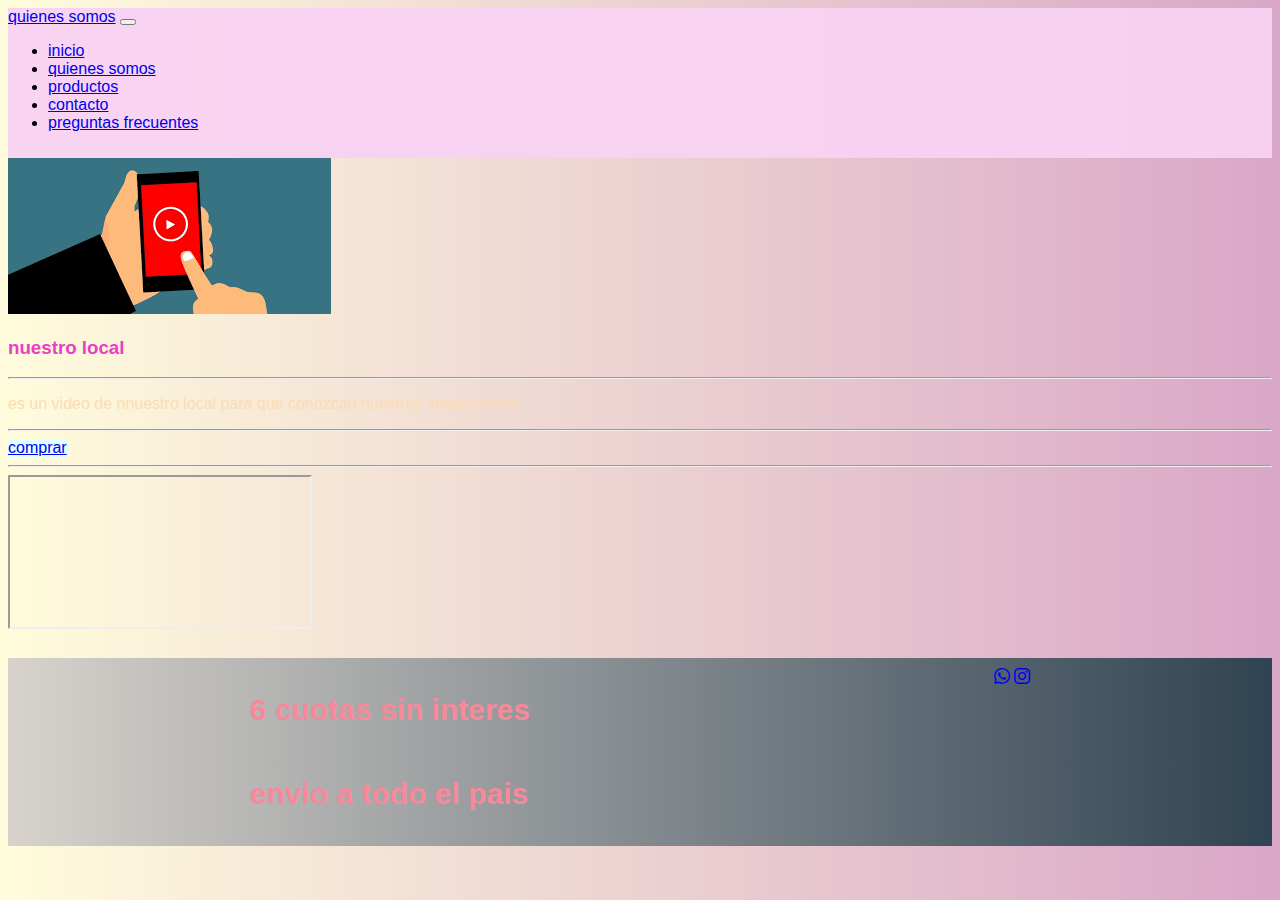
<file: quienesSomos.html>
<!DOCTYPE html>
<html lang="en">
<head>
    <meta charset="UTF-8">
    <meta http-equiv="X-UA-Compatible" content="IE=edge">
    <meta name="viewport" content="width=device-width, initial-scale=1.0">
    <title>Document</title>
    <link rel="stylesheet" href="https://cdn.jsdelivr.net/npm/bootstrap-icons@1.5.0/font/bootstrap-icons.css">
    <link href="https://cdn.jsdelivr.net/npm/bootstrap@5.0.2/dist/css/bootstrap.min.css" rel="stylesheet" integrity="sha384-EVSTQN3/azprG1Anm3QDgpJLIm9Nao0Yz1ztcQTwFspd3yD65VohhpuuCOmLASjC" crossorigin="anonymous">
    <link rel="preconnect" href="https://fonts.googleapis.com">
    <link rel="preconnect" href="https://fonts.gstatic.com" crossorigin>
    <link href="https://fonts.googleapis.com/css2?family=Monoton&display=swap" rel="stylesheet">
    <link rel="stylesheet" href="./estilos.css">
</head>
<body>
    <!-- header -->
  <header class="navegacions">
        <nav class="navbar navbar-expand-lg navbar-light bg-light">
          <div class="container-fluid">
            <a class="navbar-brand" href="#">quienes somos</a>
            <button class="navbar-toggler" type="button" data-bs-toggle="collapse" data-bs-target="#navbarSupportedContent" aria-controls="navbarSupportedContent" aria-expanded="false" aria-label="Toggle navigation">
              <span class="navbar-toggler-icon"></span>
            </button>
            <div class="collapse navbar-collapse" id="navbarSupportedContent">
              
              <ul class="navbar-nav">
                <li class="nav-item">
                  <a class="nav-link active" aria-current="page" href="index.html">inicio</a>
                </li>
                <li class="nav-item">
                  <a class="nav-link" href="quienesSomos.html">quienes somos</a>
                </li>
                <li class="nav-item">
                  <a class="nav-link" href="producto.html">productos</a>
                </li>
                <li class="nav-item">
                  <a class="nav-link" href="contacto.html">contacto</a>
                </li>
                <li class="nav-item">
                  <a class="nav-link" href="preguntasFrecuentes.html">preguntas frecuentes</a>
                </li>
              </ul>
            </div>
          </div>
        </nav>
  </header>
    <!-- fin header -->

    <!-- main -->
    <main class="container">
      <section class="container-main">
        <section class="row mt-5">
        <div class="col-md-6">
        <img src="./img/youtube.png" alt="" class="img-fluid z-depth-1-half">
        </div>
        <div class="col-md-6  mt-md-0">
            <h3 class="h3">nuestro local</h3>
            <hr>
            <p> es un video de nnuestro local para que conozcan nuestras instalaciones </p>
            <hr>
            <div class="comprar">
            <a href="producto.html" class="btn btn-pink btn.md">comprar</a>
            </div>
        </div>
        </section>
        <hr>
        <div class="row">

            <div class="col-lg-6">

            </div>
            <div class="col-lg-6">
                <div class="embed-responsive embed-responsive-16by9">
                    <iframe class="embed-responsive-item" src="https://www.youtube.com/embed/izzdi97yeVQ" allowfullscreen></iframe>
                  </div>
            </div>

        </div>
      </section>
    </main>
    <!-- fin main --> 
    
    <!-- footer -->
    <footer id="footer">
        <div class="envio">
        <h2>6 cuotas sin interes</h2>
        <h2>envio a todo el pais</h2>
        </div>
     
        <div class="<flexf">
            
        <a href="tel:3816038184"><i class="bi bi-whatsapp"></i></a>
          
        <a href="https://www.instagram.com/betsaa.ok/?hl=es"><i class="bi bi-instagram"></i></a>
         
        </div>
           
       </div>
    </footer>
    <!-- fin footer -->

            <!-- Option 1: Bootstrap Bundle with Popper -->
<script src="https://cdn.jsdelivr.net/npm/bootstrap@5.0.2/dist/js/bootstrap.bundle.min.js" integrity="sha384-MrcW6ZMFYlzcLA8Nl+NtUVF0sA7MsXsP1UyJoMp4YLEuNSfAP+JcXn/tWtIaxVXM" crossorigin="anonymous"></script>
</body>
</html>
</file>
<file: estilos.css>
h1{
    color:rgb(248, 137, 155);
    font-style: italic;
    font-weight: bold;
    font-size: 40px;
    font-family: 'Monoton', cursive;
    animation-duration: 2s;
    animation-name: aparecer;
}
@keyframes aparecer{
    0%{
        opacity: 0;
    }
    100%{
        opacity: 100;
    }
}
h2{
    color: rgb(248, 137, 155);
    font-size: 30px;
    animation-duration: 4s;
    animation-name:un_efecto ;
}
@keyframes un_efecto{
    0%{
        opacity: 0;
    }
    100%{
        opacity: 100;
    }
                    }

.navbar-nav{ 
  margin-left: auto;
    
}
legend{
    background-color: pink;
    color:lightyellow;
    line-height: 2;
}
fieldset{
    width: max-content;
    background-color:rgb(255, 182, 249);
    line-height: 2.5;
    padding: 1em;
}
.formulario_texto{
    margin: 10px;
}
.contacto_flex{
    display: flex;
    justify-content: space-around;
    align-items: center;
    margin-bottom: 20px;
}
.ubicacion_flex{
    display: flex;
    flex-direction: column;
    justify-content: space-around;
    align-items: center;
}

select{
    background-color: pink;
    color: linen;
}
input{
    background-color: pink;
}
table{
    
    background-color: rgb(255, 218, 224);
    color: rgb(245, 135, 135);
}
p{
    
    color: rgb(251, 220, 181);
}
ol{
    width: min-content;
    background-color: rgb(246, 144, 161);
    color: black;
    list-style-type: upper-roman;
}
body{
    background-color: #FA8BFF;
    background: #d9a7c7;  /* fallback for old browsers */
background: -webkit-linear-gradient(to right, #fffcdc, #d9a7c7);  /* Chrome 10-25, Safari 5.1-6 */
background: linear-gradient(to right, #fffcdc, #d9a7c7); /* W3C, IE 10+/ Edge, Firefox 16+, Chrome 26+, Opera 12+, Safari 7+ */

    

}

h3{
    
    color: #e940c4;
}
*{ 
    font-family: Arial;
    font-family: "comic sans ms", sans-serif ;
}

.navegacions{
    background-color: rgba(248, 210, 242, 0.952) ;
    height: 150px;
}

footer{
    background: #304352;  /* fallback for old browsers */
background: -webkit-linear-gradient(to right, #d7d2cc, #304352);  /* Chrome 10-25, Safari 5.1-6 */
background: linear-gradient(to right, #d7d2cc, #304352); /* W3C, IE 10+/ Edge, Firefox 16+, Chrome 26+, Opera 12+, Safari 7+ */

    
    padding: 10px ! important;
    display: flex ! important;
    justify-content: space-around ! important;

}
.flexf{
    display: flex;
    flex-direction: column;
    justify-content:space-evenly ;
    
}
#red{
    width: 20px;
    height: 20px;
}
.envio{
    display: flex;
    flex-direction: column;
}

.comprar{
    background-color:lightcyan;
    width: max-content;
}


@media only screen and (max-width: 600px){
    nav{
        display: flex;
        flex-direction: column;
    }
    header{
        margin-bottom: 120px;
   
    }
    .img1{
        height: auto;
        width: auto;
        max-height: 500px;
        max-width: 500px;
    }
    .contacto_flex{
        display: flex;
        flex-direction: column;
    }
}
@media only screen and (max-width: 480px){
    nav{
        display: flex;
        flex-direction: column;
     
    }
    header{
        margin-bottom: 120px;
    }
    .img1{
        height: auto;
        width: auto;
        max-height: 800px;
        max-width: 800px;
    }
    .contacto_flex{
        display: flex;
        flex-direction: column;
    }
}
@media only screen and (max-width: 1000px){
    nav{
        display: flex;
        flex-direction: column;
     
    }
    header{
        margin-bottom: 120px;
    }
    .img1{
        height: auto;
        width: auto;
        max-height: 400px;
        max-width: 400px;
    }
    .contacto_flex{
        display: flex;
        flex-direction: column;
    }
    
}
@media only screen and (max-width: 720px){
    nav{
        display: flex;
        flex-direction: column;
     
    }
    header{
        margin-bottom: 120px;
    }
    .img1{
        height: auto;
        width: auto;
        max-height: 400px;
        max-width: 400px;
    }
    .contacto_flex{
        display: flex;
        flex-direction: column;
    }
    
}
.container-main{
    min-height: calc(100vh - 100px - 300px);
}

@media only screen and (max-width: 991px){
    nav{
        display: flex;
        flex-direction: column;
     
    }
    #galeria img{
        width: 60%;
        height: 300px;
    }
  
    header{
        margin-bottom: 120px;
    }
    .img1{
        height: auto;
        width: auto;
        max-height: 400px;
        max-width: 400px;
    }
    .contacto_flex{
        display: flex;
        flex-direction: column;
    }
    
}
.container-main{
    min-height: calc(100vh - 100px - 300px);
}
</file>
<file: new-stilos.css>
/*! normalize.css v8.0.1 | MIT License | github.com/necolas/normalize.css */
html{line-height:1.15;-webkit-text-size-adjust:100%}body{margin:0}main{display:block}h1{font-size:2em;margin:.67em 0}hr{box-sizing:content-box;height:0;overflow:visible}pre{font-family:monospace,monospace;font-size:1em}a{background-color:transparent}abbr[title]{border-bottom:none;text-decoration:underline;text-decoration:underline dotted}b,strong{font-weight:bolder}code,kbd,samp{font-family:monospace,monospace;font-size:1em}small{font-size:80%}sub,sup{font-size:75%;line-height:0;position:relative;vertical-align:baseline}sub{bottom:-.25em}sup{top:-.5em}img{border-style:none}button,input,optgroup,select,textarea{font-family:inherit;font-size:100%;line-height:1.15;margin:0}button,input{overflow:visible}button,select{text-transform:none}[type=button],[type=reset],[type=submit],button{-webkit-appearance:button}[type=button]::-moz-focus-inner,[type=reset]::-moz-focus-inner,[type=submit]::-moz-focus-inner,button::-moz-focus-inner{border-style:none;padding:0}[type=button]:-moz-focusring,[type=reset]:-moz-focusring,[type=submit]:-moz-focusring,button:-moz-focusring{outline:1px dotted ButtonText}fieldset{padding:.35em .75em .625em}legend{box-sizing:border-box;color:inherit;display:table;max-width:100%;padding:0;white-space:normal}progress{vertical-align:baseline}textarea{overflow:auto}[type=checkbox],[type=radio]{box-sizing:border-box;padding:0}[type=number]::-webkit-inner-spin-button,[type=number]::-webkit-outer-spin-button{height:auto}[type=search]{-webkit-appearance:textfield;outline-offset:-2px}[type=search]::-webkit-search-decoration{-webkit-appearance:none}::-webkit-file-upload-button{-webkit-appearance:button;font:inherit}details{display:block}summary{display:list-item}template{display:none}[hidden]{display:none}
#galeria img{
    width: 100%;
    height: 350px;
}
#galeria .col-lg-4{
    
    margin: 0 !important;
    padding: 25px;
}
 
#galeria img:hover{
    border: solid 5px ;
}
.accordion-item {
    background-color: pink;
}
*,
*::after,
*::before{
    box-sizing: border-box;
}
</file>
